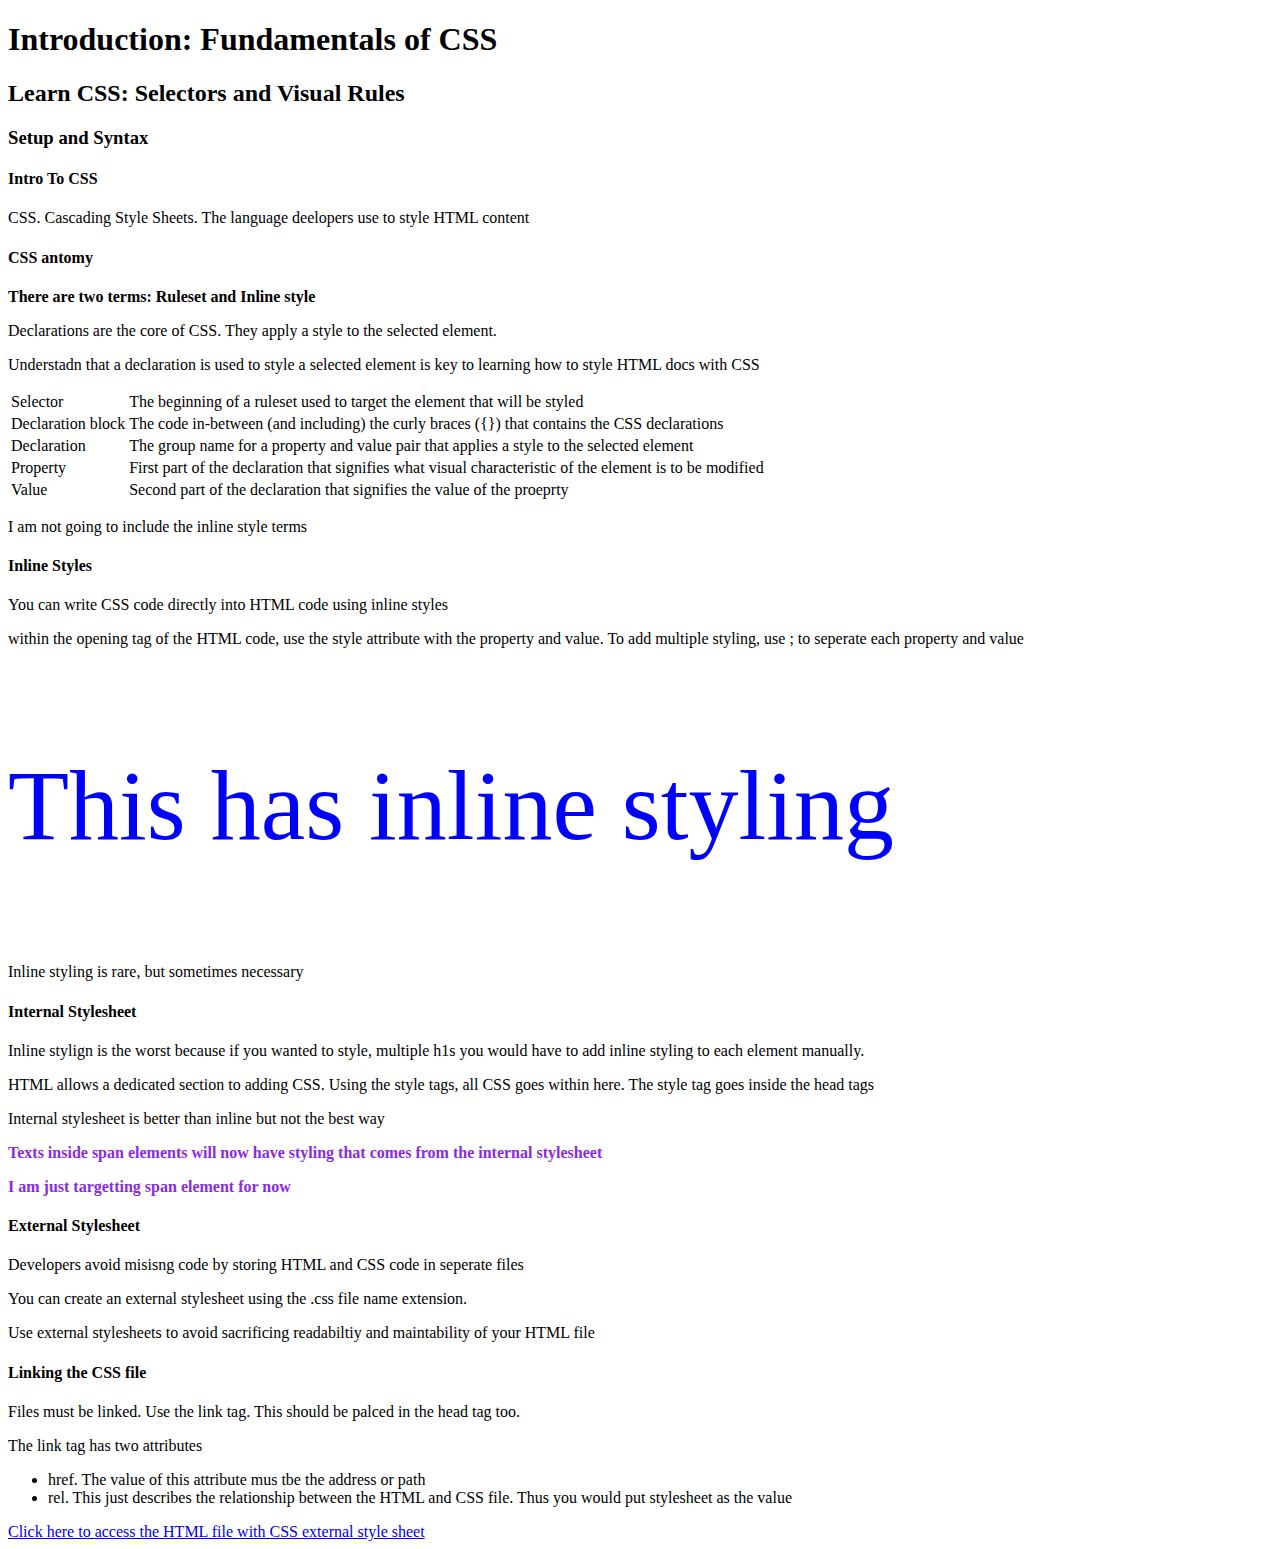
<file: index.html>
<!DOCTYPE html>
<html lang="en">
<head>
    <meta charset="UTF-8">
    <meta http-equiv="X-UA-Compatible" content="IE=edge">
    <meta name="viewport" content="width=device-width, initial-scale=1.0">
    <title>Fundamentals of CSS</title>

    <style>
        span{
            color: blueviolet;
            font-weight: 900;
        }
    </style>
</head>
<body>

    <main>

        <h1>Introduction: Fundamentals of CSS</h1>

        <h2>Learn CSS: Selectors and Visual Rules</h2>

        <h3>Setup and Syntax</h3>

        <h4>Intro To CSS</h4>

        <p>CSS. Cascading Style Sheets. The language deelopers use to style HTML content</p>

        <h4>CSS antomy</h4>

        <p><strong>There are two terms: Ruleset and Inline style</strong></p>

        <p>Declarations are the core of CSS. They apply a style to the selected element.</p>
        <p>Understadn that a declaration is used to style a selected element is key to learning how to style HTML docs with CSS</p>

        <table>
            <tr>
                <td>Selector</td>
                <td>The beginning of a ruleset used to target the element that will be styled</td>
            </tr>
            <tr>
                <td>Declaration block</td>
                <td>The code in-between (and including) the curly braces ({}) that contains the CSS declarations</td>
            </tr>
            <tr>
                <td>Declaration</td>
                <td>The group name for a property and value pair that applies a style to the selected element</td>
            </tr>
            <tr>
                <td>Property</td>
                <td>First part of the declaration that signifies what visual characteristic of the element is to be modified</td>
            </tr>
            <tr>
                <td>Value</td>
                <td>Second part of the declaration that signifies the value of the proeprty</td>
            </tr>
        </table>

        <p>I am not going to include the inline style terms</p>

        <h4>Inline Styles</h4>

        <p>You can write CSS code directly into HTML code using inline styles</p>

        <p>within the opening tag of the HTML code, use the style attribute with the property and value. To add multiple styling, use ; to seperate each property and value</p>
        
        <p style="color: blue; font-size: 100px;"> This has inline styling</p>

        <p>Inline styling is rare, but sometimes necessary</p>

        <h4>Internal Stylesheet</h4>

        <p>Inline stylign is the worst because if you wanted to style, multiple h1s you would have to add inline styling to each element manually.</p>

        <p>HTML allows a dedicated section to adding CSS. Using the style tags, all CSS goes within here. The style tag goes inside the head tags</p>

        <p>Internal stylesheet is better than inline but not the best way</p>

        <p><span>Texts inside span elements will now have styling that comes from the internal stylesheet</span></p>
        <p><span>I am just targetting span element for now</span></p>

        <h4>External Stylesheet</h4>

        <p>Developers avoid misisng code by storing HTML and CSS code in seperate files</p>
        <p>You can create an external stylesheet using the .css file name extension.</p>
        <p>Use external stylesheets to avoid sacrificing readabiltiy and maintability of your HTML file</p>


        <h4>Linking the CSS file</h4>

        <p>Files must be linked. Use the link tag. This should be palced in the head tag too.</p>
        <p>The link tag has two attributes</p>
        <ul>
            <li>href. The value of this attribute mus tbe the address or path</li>
            <li>rel. This just describes the relationship between the HTML and CSS file. Thus you would put stylesheet as the value</li>
        </ul>

        <a href="styledIndex.html">Click here to access the HTML file with CSS external style sheet</a>


    </main>
    
    




</body>
</html>
</file>
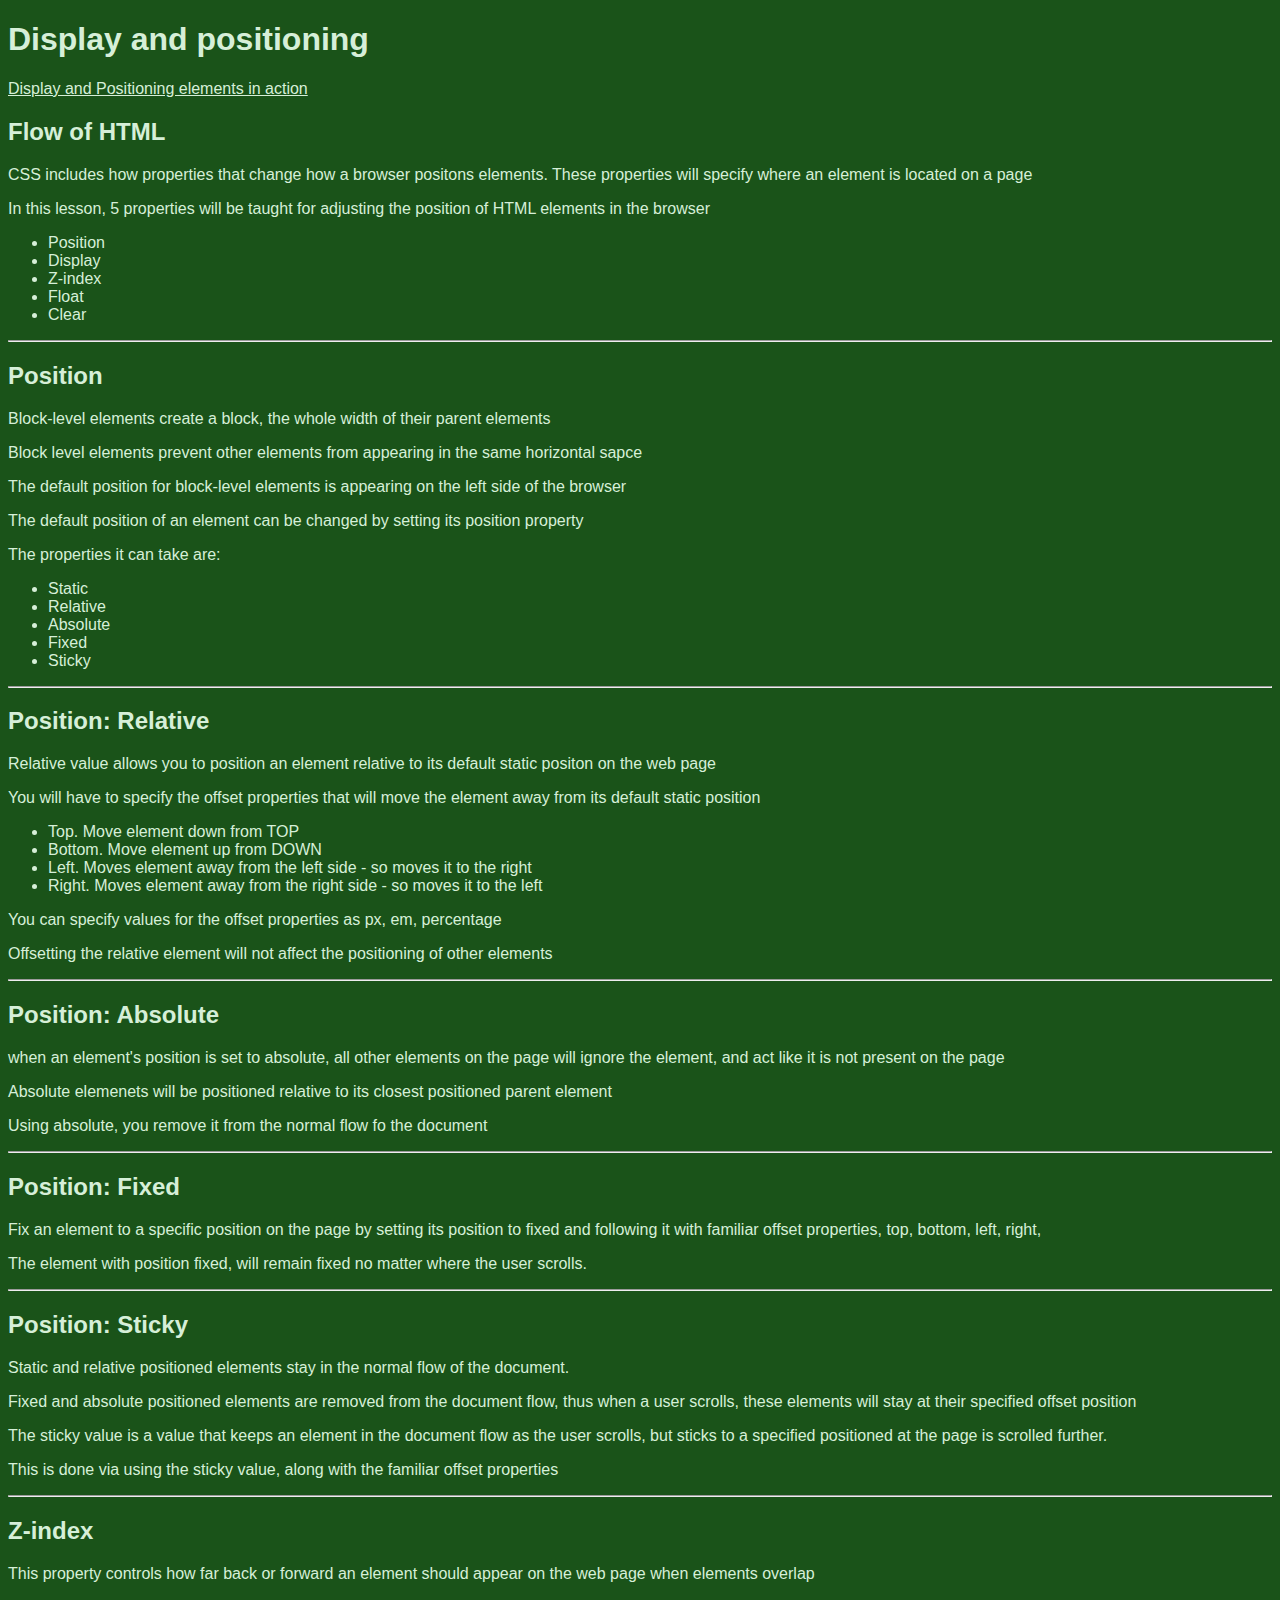
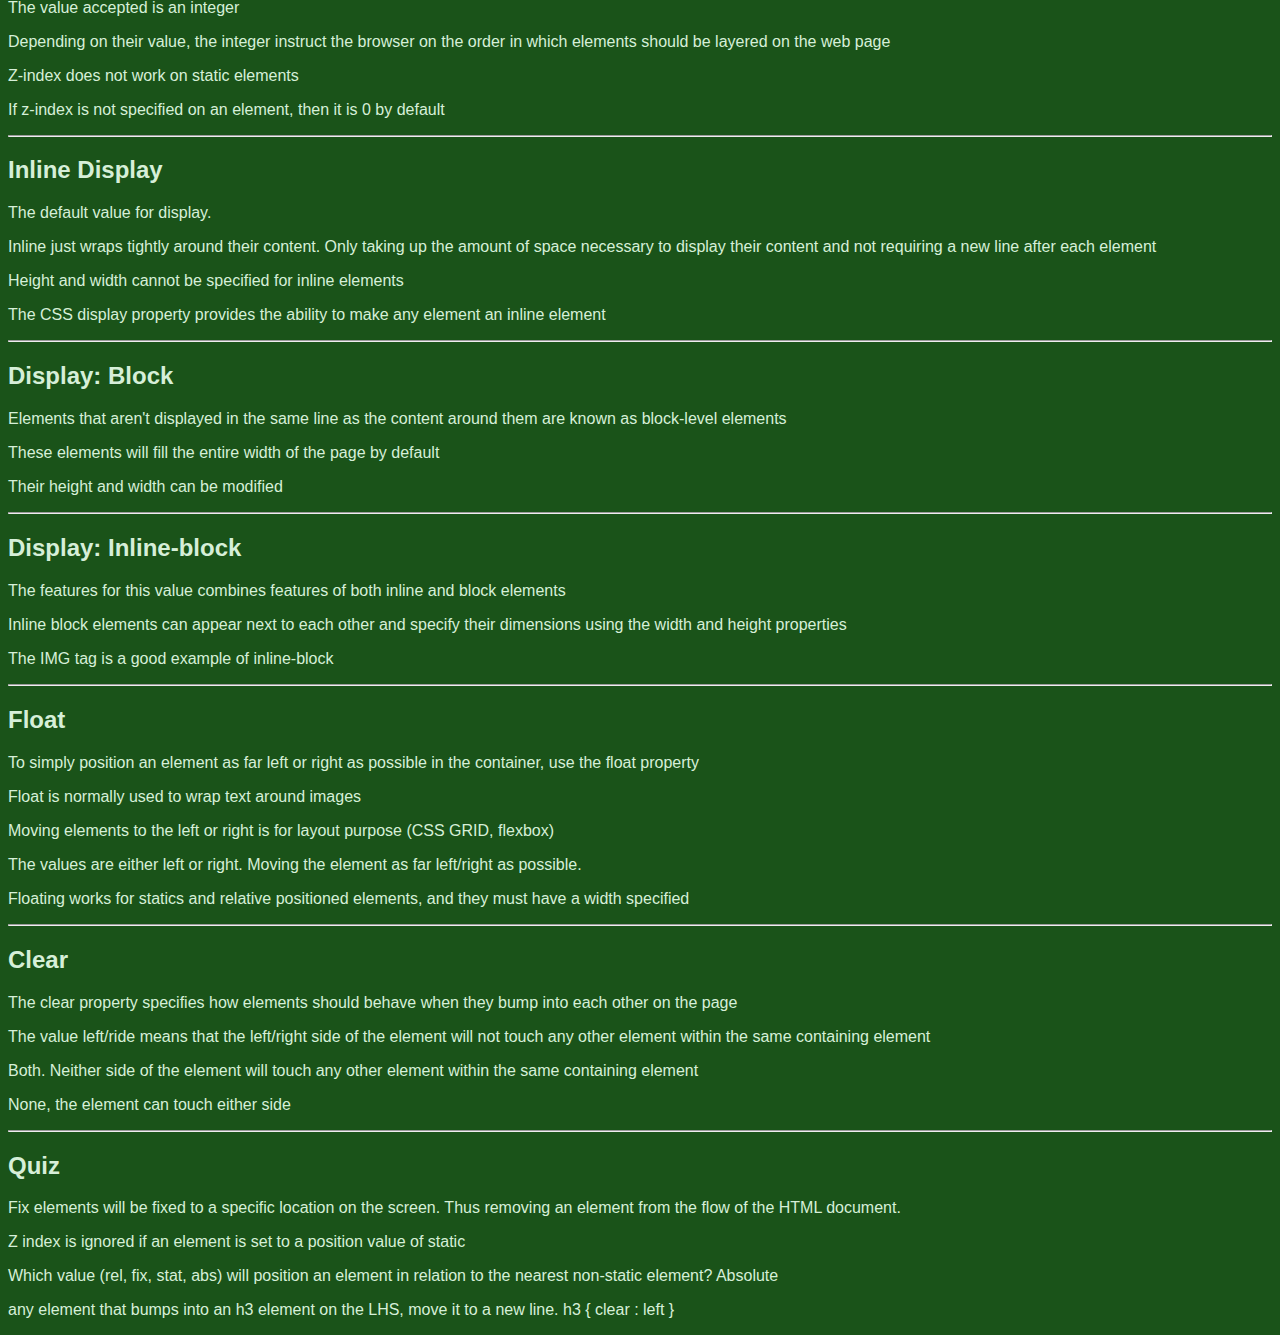
<file: Display and Positioning/index.html>
<!DOCTYPE html>
<html lang="en">
<head>
    <meta charset="UTF-8">
    <meta http-equiv="X-UA-Compatible" content="IE=edge">
    <meta name="viewport" content="width=device-width, initial-scale=1.0">
    <title>Display and Positioning</title>
    <link rel="stylesheet" href="styles.css">
</head>
<body>

    <h1>Display and positioning</h1>


    <a href="action.html">Display and Positioning elements in action</a>

    
    <h2>Flow of HTML</h2>
    <p>CSS includes how properties that change how a browser positons elements. These properties will specify where an element is located on a page</p>
    <p>In this lesson, 5 properties will be taught for adjusting the position of HTML elements in the browser</p>

    <ul>
        <li>Position</li>
        <li>Display</li>
        <li>Z-index</li>
        <li>Float</li>
        <li>Clear</li>
    </ul>

    <hr>

    <h2>Position</h2>

    <p>Block-level elements create a block, the whole width of their parent elements</p>
    <p>Block level elements prevent other elements from appearing in the same horizontal sapce</p>
    <p>The default position for block-level elements is appearing on the left side of the browser</p>

    <p>The default position of an element can be changed by setting its position property</p>
    <p>The properties it can take are:</p>

    <ul>
        <li>Static</li>
        <li>Relative</li>
        <li>Absolute</li>
        <li>Fixed</li>
        <li>Sticky</li>
    </ul>

    <hr>

    <h2>Position: Relative</h2>

    <p>Relative value allows you to position an element relative to its default static positon on the web page</p>
    <p>You will have to specify the offset properties that will move the element away from its default static position</p>

    <ul>
        <li>Top. Move element down from TOP</li>
        <li>Bottom. Move element up from DOWN</li>
        <li>Left. Moves element away from the left side - so moves it to the right</li>
        <li>Right. Moves element away from the right side - so moves it to the left</li>
    </ul>

    <p>You can specify values for the offset properties as px, em, percentage</p>
    <p>Offsetting the relative element will not affect the positioning of other elements</p>

    <hr>

    <h2>Position: Absolute</h2>

    <p>when an element's position is set to absolute, all other elements on the page will ignore the element, and act like it is not present on the page</p>
    <p>Absolute elemenets will be positioned relative to its closest positioned parent element</p>
    <p>Using absolute, you remove it from the normal flow fo the document</p>

    <hr>

    <h2>Position: Fixed</h2>

    <p>Fix an element to a specific position on the page by setting its position to fixed and following it with familiar offset properties, top, bottom, left, right,</p>
    <p>The element with position fixed, will remain fixed no matter where the user scrolls.</p>

    <hr>

    <h2>Position: Sticky</h2>

    <p>Static and relative positioned elements stay in the normal flow of the document.</p>
    <p>Fixed and absolute positioned elements are removed from the document flow, thus when a user scrolls, these elements will stay at their specified offset position</p>
    <p>The sticky value is a value that keeps an element in the document flow as the user scrolls, but sticks to a specified positioned at the page is scrolled further.</p>
    <p>This is done via using the sticky value, along with the familiar offset properties</p>


    <hr>

    <h2>Z-index</h2>

    <p>This property controls how far back or forward an element should appear on the web page when elements overlap</p>
    <p>The value accepted is an integer</p>
    <p>Depending on their value, the integer instruct the browser on the order in which elements should be layered on the web page</p>
    <p>Z-index does not work on static elements</p>
    <p>If z-index is not specified on an element, then it is 0 by default</p>

    <hr>

    <h2>Inline Display</h2>

    <p>The default value for display.</p>
    <p>Inline just wraps tightly around their content. Only taking up the amount of space necessary to display their content and not requiring a new line after each element</p>
    <p>Height and width cannot be specified for inline elements</p>
    <p>The CSS display property provides the ability to make any element an inline element</p>

    <hr>

    <h2>Display: Block</h2>

    <p>Elements that aren't displayed in the same line as the content around them are known as block-level elements</p>
    <p>These elements will fill the entire width of the page by default</p>
    <p>Their height and width can be modified </p>
    <p></p>

    <hr>

    <h2>Display: Inline-block</h2>

    <p>The features for this value combines features of both inline and block elements</p>
    <p>Inline block elements can appear next to each other and specify their dimensions using the width and height properties</p>
    <p>The IMG tag is a good example of inline-block</p>

    <hr>

    <h2>Float</h2>

    <p>To simply position an element as far left or right as possible in the container, use the float property</p>
    <p>Float is normally used to wrap text around images</p>
    <p>Moving elements to the left or right is for layout purpose (CSS GRID, flexbox)</p>
    <p>The values are either left or right. Moving the element as far left/right as possible.</p>
    <p>Floating works for statics and relative positioned elements, and they must have a width specified</p>

    <hr>

    <h2>Clear</h2>

    <p>The clear property specifies how elements should behave when they bump into each other on the page</p>
    <p>The value left/ride means that the left/right side of the element will not touch any other element within the same containing element</p>
    <p>Both. Neither side of the element will touch any other element within the same containing element</p>
    <p>None, the element can touch either side</p>

    <hr>

    <h2>Quiz</h2>

    <p>Fix elements will be fixed to a specific location on the screen. Thus removing an element from the flow of the HTML document.</p>

    <p>Z index is ignored if an element is set to a position value of static</p>

    <p>Which value (rel, fix, stat, abs) will position an element in relation to the nearest non-static element? Absolute</p>

    <p>any element that bumps into an h3 element on the LHS, move it to a new line. h3 { clear : left }</p>

</body>
</html>
</file>
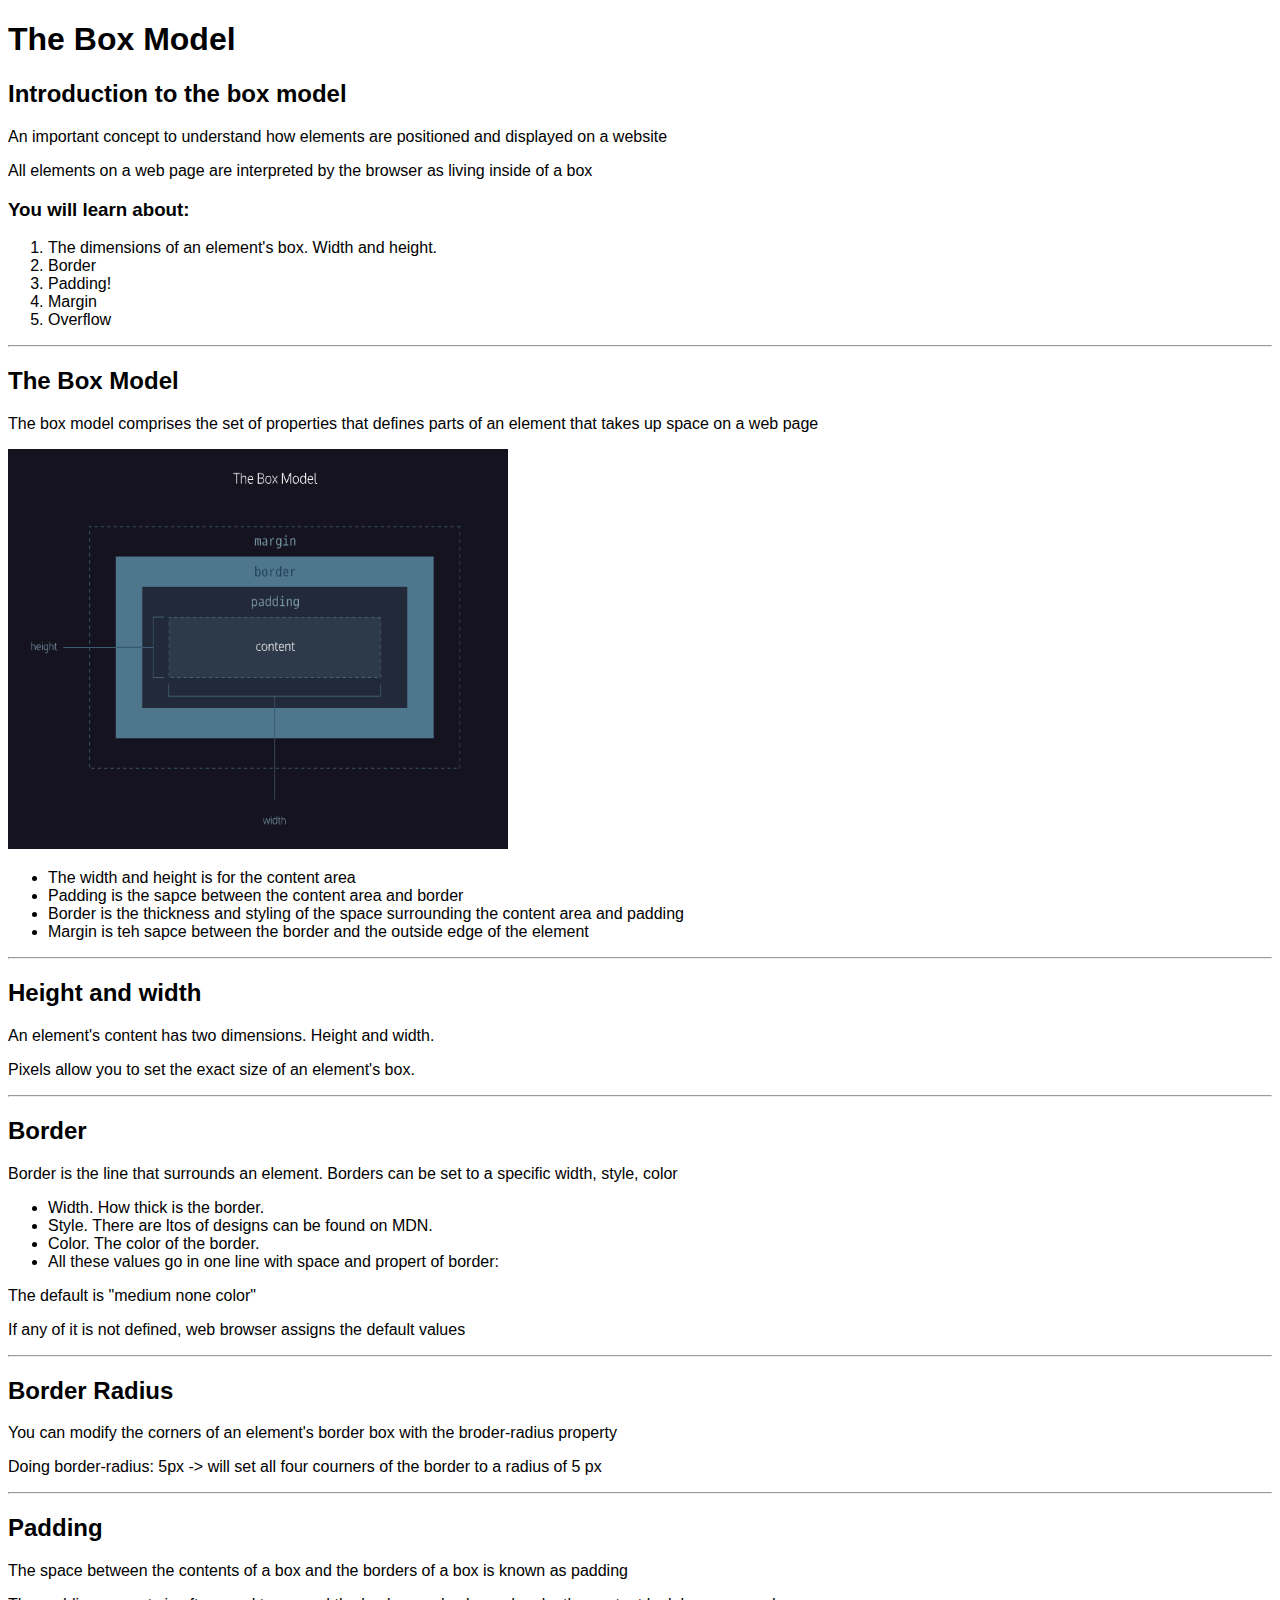
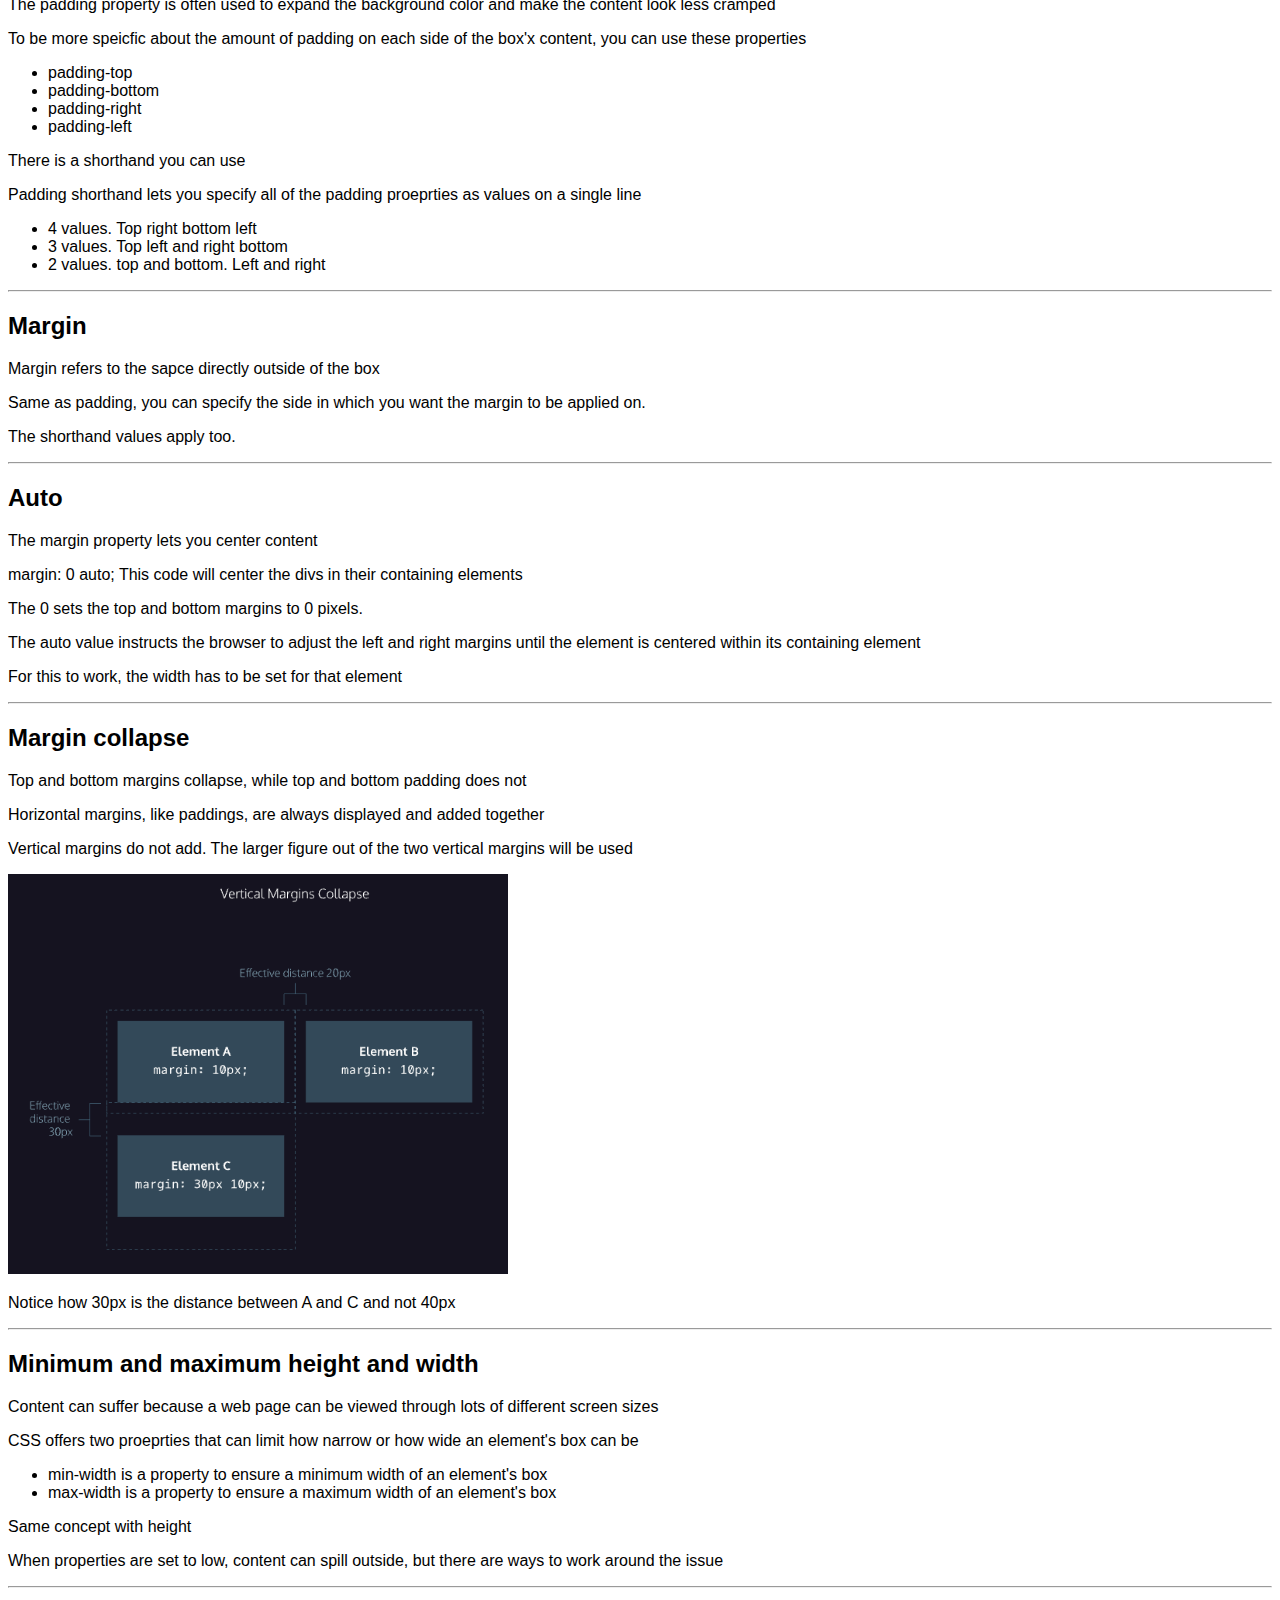
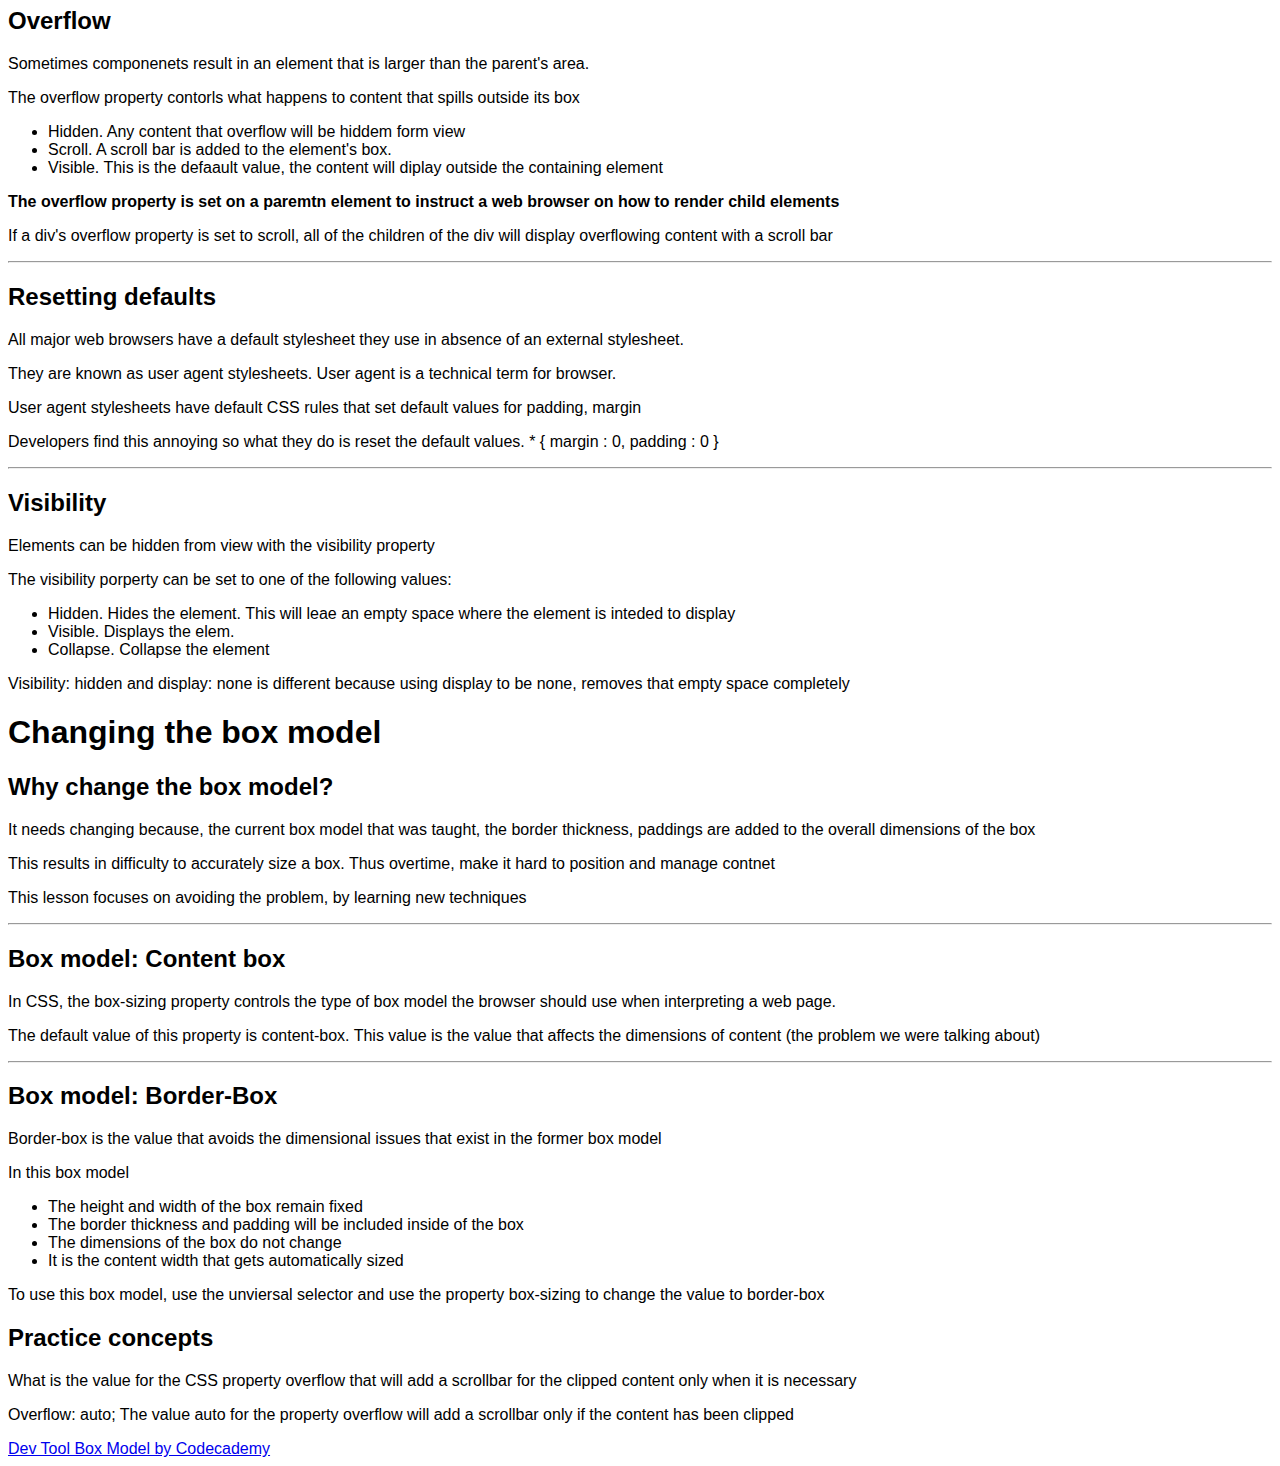
<file: The Box Model/index.html>
<!DOCTYPE html>
<html lang="en">
<head>
    <meta charset="UTF-8">
    <meta http-equiv="X-UA-Compatible" content="IE=edge">
    <meta name="viewport" content="width=device-width, initial-scale=1.0">
    <title>Document</title>
    <link rel="stylesheet" href="styles.css">
</head>
<body>

    <div class="firstSection">    
        <h1>The Box Model</h1>

        <h2>Introduction to the box model</h2>

        <p>An important concept to understand how elements are positioned and displayed on a website</p>
        <p>All elements on a web page are interpreted by the browser as living inside of a box</p>
        <h3>You will learn about:</h3>
        <ol>
            <li>The dimensions of an element's box. Width and height.</li>
            <li>Border</li>
            <li>Padding!</li>
            <li>Margin</li>
            <li>Overflow</li>
        </ol>

        <hr>

        <h2>The Box Model</h2>

        <p>The box model comprises the set of properties that defines parts of an element that takes up space on a web page</p>

        <img src="Images/BoxModel.png" alt="" class="conceptImg">

        <ul>
            <li>The width and height is for the content area</li>
            <li>Padding is the sapce between the content area and border</li>
            <li>Border is the thickness and styling of the space surrounding the content area and padding</li>
            <li>Margin is teh sapce between the border and the outside edge of the element</li>
        </ul>

        <hr>

        <h2>Height and width</h2>

        <p>An element's content has two dimensions. Height and width.</p>
        <p>Pixels allow you to set the exact size of an element's box.</p>

        <hr>

        <h2>Border</h2>

        <p>Border is the line that surrounds an element. Borders can be set to a specific width, style, color</p>
        <ul>
            <li>Width. How thick is the border.</li>
            <li>Style. There are ltos of designs can be found on MDN.</li>
            <li>Color. The color of the border.</li>
            <li>All these values go in one line with space and propert of border: </li>
        </ul>

        <p>The default is "medium none color"</p>
        <p>If any of it is not defined, web browser assigns the default values</p>

        <hr>

        <h2>Border Radius</h2>

        <p>You can modify the corners of an element's border box with the broder-radius property</p>

        <p>Doing border-radius: 5px -> will set all four courners of the border to a radius of 5 px</p>

        <hr>

        <h2>Padding</h2>

        <p>The space between the contents of a box and the borders of a box is known as padding</p>
        <p>The padding property is often used to expand the background color and make the content look less cramped</p>

        <p>To be more speicfic about the amount of padding on each side of the box'x content, you can use these properties</p>
        <ul>
            <li>padding-top</li>
            <li>padding-bottom</li>
            <li>padding-right</li>
            <li>padding-left</li>
        </ul>

        <p>There is a shorthand you can use</p>
        <p>Padding shorthand lets you specify all of the padding proeprties as values on a single line</p>

        <ul>
            <li>4 values. Top right bottom left</li>
            <li>3 values. Top left and right bottom</li>
            <li>2 values. top and bottom. Left and right</li>
        </ul>


        <hr>

        <h2>Margin</h2>

        <p>Margin refers to the sapce directly outside of the box</p>
        <p>Same as padding, you can specify the side in which you want the margin to be applied on. </p>
        <p>The shorthand values apply too.</p>

        <hr>

        <h2>Auto</h2>

        <p>The margin property lets you center content</p>

        <p>margin: 0 auto; This code will center the divs in their containing elements</p>
        <p>The 0 sets the top and bottom margins to 0 pixels.</p>
        <p>The auto value instructs the browser to adjust the left and right margins until the element is centered within its containing element</p>
        <p>For this to work, the width has to be set for that element</p>

        <hr>

        <h2>Margin collapse</h2>

        <p>Top and bottom margins collapse, while top and bottom padding does not</p>
        <p>Horizontal margins, like paddings, are always displayed and added together</p>
        <p>Vertical margins do not add. The larger figure out of the two vertical margins will be used</p>

        <img src="Images/MarginCollapse.png" alt="" class="conceptImg">

        <p>Notice how 30px is the distance between A and C and not 40px</p>

        <hr>

        <h2>Minimum and maximum height and width</h2>

        <p>Content can suffer because a web page can be viewed through lots of different screen sizes</p>
        <p>CSS offers two proeprties that can limit how narrow or how wide an element's box can be</p>

        <ul>
            <li>min-width is a property to ensure a minimum width of an element's box</li>
            <li>max-width is a property to ensure a maximum width of an element's box</li>
        </ul>

        <p>Same concept with height</p>
        <p>When properties are set to low, content can spill outside, but there are ways to work around the issue</p>

        <hr>

        <h2>Overflow</h2>

        <p>Sometimes componenets result in an element that is larger than the parent's area.</p>

        <p>The overflow property contorls what happens to content that spills outside its box</p>
        <ul>
            <li>Hidden. Any content that overflow will be hiddem form view</li>
            <li>Scroll. A scroll bar is added to the element's box.</li>
            <li>Visible. This is the defaault value, the content will diplay outside the containing element</li>
        </ul>

        <p><strong>The overflow property is set on a paremtn element to instruct a web browser on how to render child elements</strong></p>
        <p>If a div's overflow property is set to scroll, all of the children of the div will display overflowing content with a scroll bar</p>

        <hr>
        <h2>Resetting defaults</h2>

        <p>All major web browsers have a default stylesheet they use in absence of an external stylesheet.</p>
        <p>They are known as user agent stylesheets. User agent is a technical term for browser.</p>
        <p>User agent stylesheets have default CSS rules that set default values for padding, margin</p>
        <p>Developers find this annoying so what they do is reset the default values. * { margin : 0, padding : 0 }</p>

        <hr>
        <h2>Visibility</h2>

        <p>Elements can be hidden from view with the visibility property</p>

        <p>The visibility porperty can be set to one of the following values:</p>

        <ul>
            <li>Hidden. Hides the element. This will leae an empty space where the element is inteded to display</li>
            <li>Visible. Displays the elem.</li>
            <li>Collapse. Collapse the element</li>

        </ul>

        <p>Visibility: hidden and display: none is different because using display to be none, removes that empty space completely</p>

    </div>

    <div class="secondSection">
        <h1>Changing the box model</h1>

        <h2>Why change the box model?</h2>

        <p>It needs changing because, the current box model that was taught, the border thickness, paddings are added to the overall dimensions of the box</p>

        <p>This results in difficulty to accurately size a box. Thus overtime, make it hard to position and manage contnet</p>

        <p>This lesson focuses on avoiding the problem, by learning new techniques</p>

        <hr>

        <h2>Box model: Content box</h2>

        <p>In CSS, the box-sizing property controls the type of box model the browser should use when interpreting  a web page.</p>
        <p>The default value of this property is content-box. This value is the value that affects the dimensions of content (the problem we were talking about)</p>

        <hr>
        <h2>Box model: Border-Box</h2>

        <p>Border-box is the value that avoids the dimensional issues that exist in the former box model</p>

        <p>In this box model</p>
        <ul>
            <li>The height and width of the box remain fixed</li>
            <li>The border thickness and padding will be included inside of the box</li>
            <li>The dimensions of the box do not change</li>
            <li>It is the content width that gets automatically sized</li>
        </ul>
        
        <p>To use this box model, use the unviersal selector and use the property box-sizing to change the value to border-box</p>

        <h2>Practice concepts</h2>
        <p>What is the value for the CSS property overflow that will add a scrollbar for the clipped content only when it is necessary</p>
        <p>Overflow: auto; The value auto for the property overflow will add a scrollbar only if the content has been clipped</p>

    </div>

    <a href="https://www.youtube.com/watch?time_continue=350&v=uQi8TK-GDO4&embeds_referring_euri=https%3A%2F%2Fwww.codecademy.com%2F&embeds_referring_origin=https%3A%2F%2Fwww.codecademy.com&source_ve_path=Mjg2NjMsMTM5MTE3LDEzOTExNywyODY2MywxMzkxMTcsMjg2NjMsMjg2NjY&feature=emb_logo">Dev Tool Box Model by Codecademy</a>


</body>
</html>
</file>
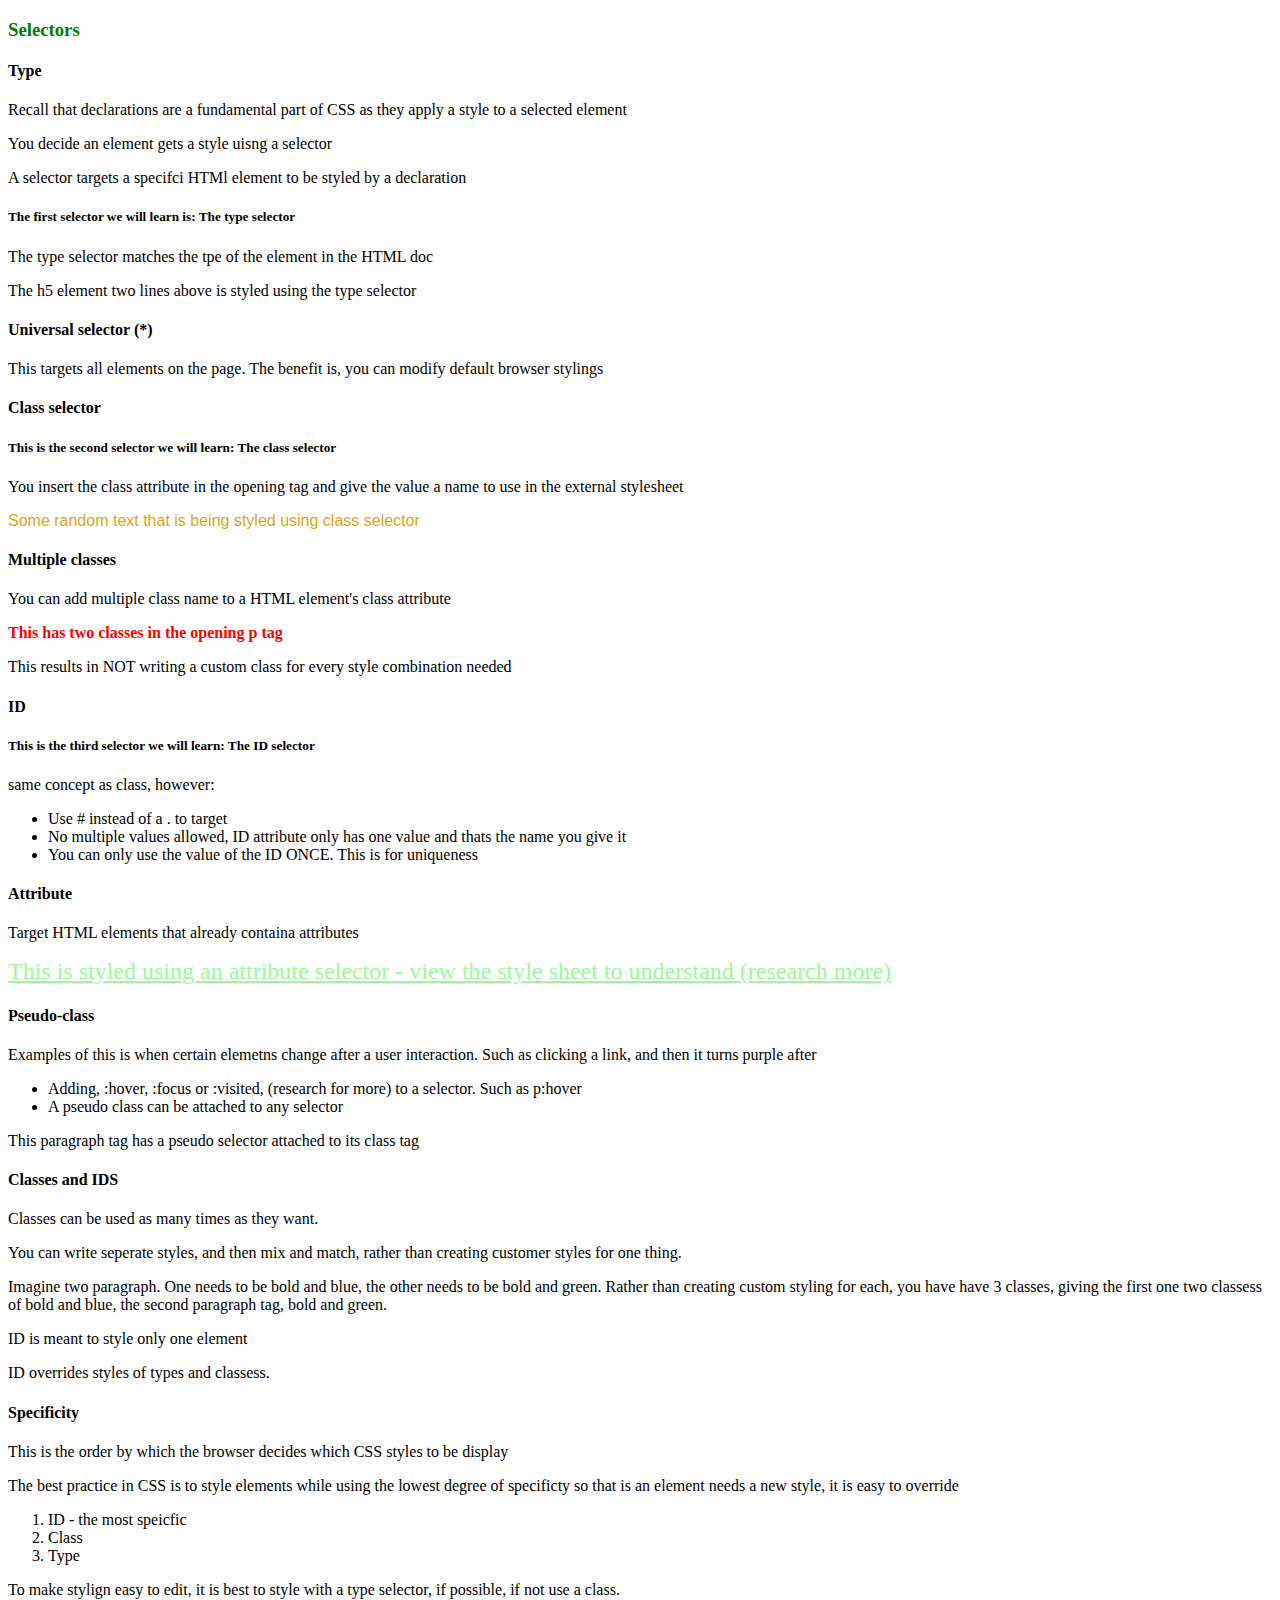
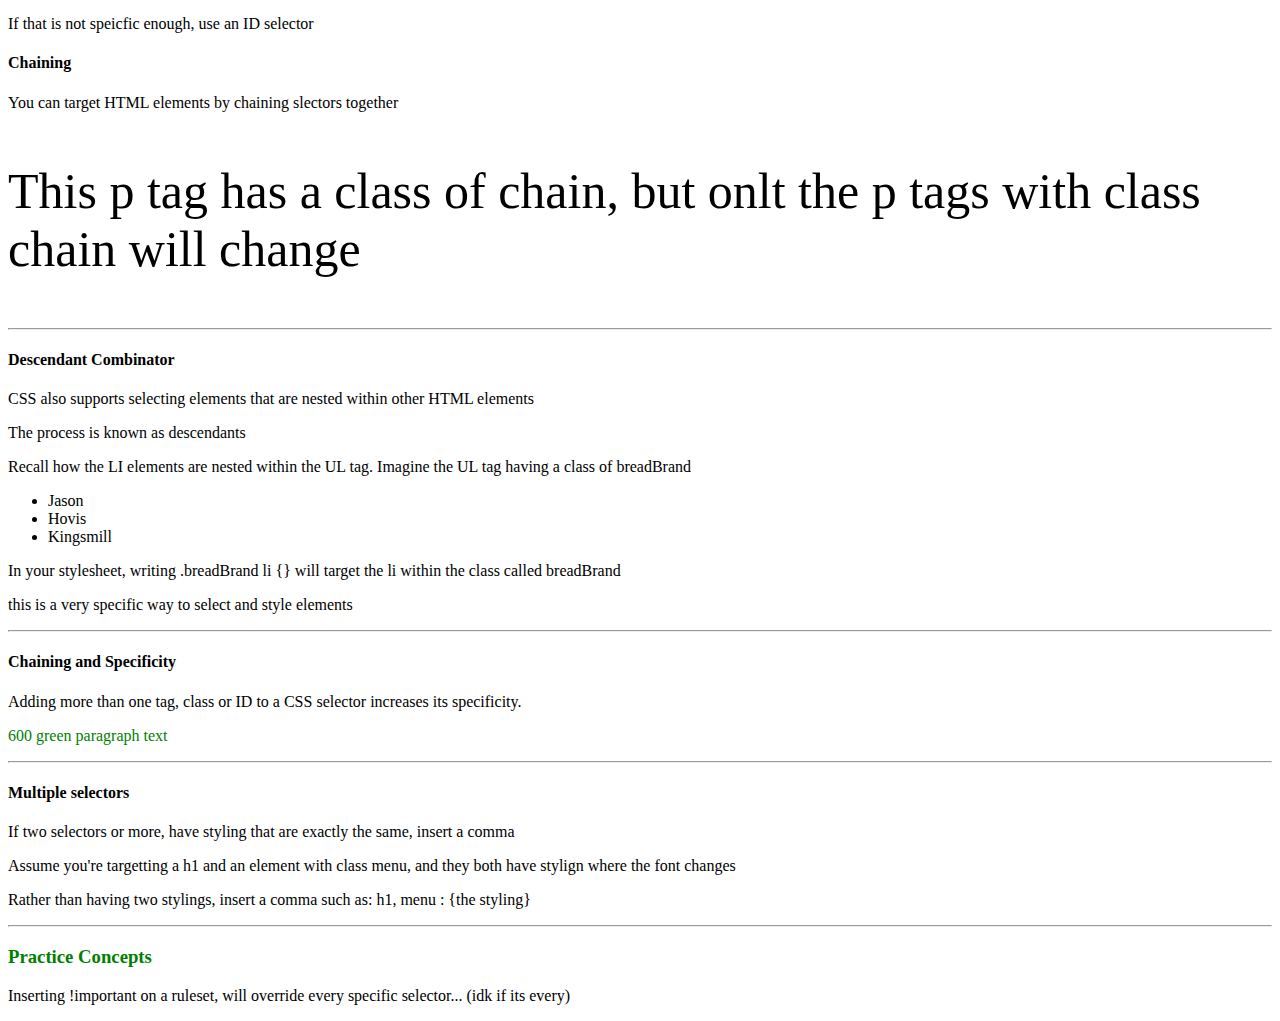
<file: styledIndex.html>
<!DOCTYPE html>
<html lang="en">
<head>
    <meta charset="UTF-8">
    <meta http-equiv="X-UA-Compatible" content="IE=edge">
    <meta name="viewport" content="width=device-width, initial-scale=1.0">
    <title>Document</title>
    <link rel="stylesheet" href="styles.css">
</head>
<body>

    <h3>Selectors</h3>

    <h4>Type</h4>

    <p>Recall that declarations are a fundamental part of CSS as they apply a style to a selected element</p>
    <p>You decide an element gets a style uisng a selector</p>
    <p>A selector targets a specifci HTMl element to be styled by a declaration</p>

    <h5>The first selector we will learn is: The type selector</h5>

    <p>The type selector matches the tpe of the element in the HTML doc</p>
    <p>The h5 element two lines above is styled using the type selector</p>

    <h4>Universal selector (*)</h4>
    
    <p>This targets all elements on the page. The benefit is, you can modify default browser stylings</p>

    <h4>Class selector</h4>

    <h5>This is the second selector we will learn: The class selector</h5>
    
    <p>You insert the class attribute in the opening tag and give the value a name to use in the external stylesheet</p>

    <p class="changeThisPTag">Some random text that is being styled using class selector</p>

    <!-- 
    you create a ruleset in the css stylesheet that looks like This
    .changeThisPTag{
    } -->

    <h4>Multiple classes</h4>

    <p>You can add multiple class name to a HTML element's class attribute</p>

    <p class="red thick">This has two classes in the opening p tag</p>

    <p>This results in NOT writing a custom class for every style combination needed</p>

    <h4>ID</h4>

    <h5>This is the third selector we will learn: The ID selector</h5>

    <p>same concept as class, however:</p>

    <ul>
        <li>Use # instead of a . to target</li>
        <li>No multiple values allowed, ID attribute only has one value and thats the name you give it</li>
        <li>You can only use the value of the ID ONCE. This is for uniqueness</li>
    </ul>

    <h4>Attribute</h4>

    <p>Target HTML elements that already containa attributes</p>

    <a href="google.com">This is styled using an attribute selector - view the style sheet to understand (research more)</a>

    <h4>Pseudo-class</h4>

    <p>Examples of this is when certain elemetns change after a user interaction. Such as clicking a link, and then it turns purple after</p>

    <ul>
        <li>Adding, :hover, :focus or :visited, (research for more) to a selector. Such as p:hover </li>
        <li>A pseudo class can be attached to any selector</li>
    </ul>

    <p class="hoverPTag">This paragraph tag has a pseudo selector attached to its class tag</p>

    <h4>Classes and IDS</h4>

    <p>Classes can be used as many times as they want.</p>
    <p>You can write seperate styles, and then mix and match, rather than creating customer styles for one thing.</p>
    <p>Imagine two paragraph. One needs to be bold and blue, the other needs to be bold and green. Rather than creating custom styling for each, you have have 3 classes, giving the first one two classess of bold and blue, the second paragraph tag, bold and green.</p>

    <p>ID is meant to style only one element</p>
    <p>ID overrides styles of types and classess.</p>


    <h4>Specificity</h4>

    <p>This is the order by which the browser decides which CSS styles to be display</p>
    <p>The best practice in CSS is to style elements while using the lowest degree of specificty so that is an element needs a new style, it is easy to override</p>

    <ol>
        <li>ID - the most speicfic</li>
        <li>Class</li>
        <li>Type</li>
    </ol>

    <p>To make stylign easy to edit, it is best to style with a type selector, if possible, if not use a class.</p>
    <p>If that is not speicfic enough, use an ID selector</p>

    <h4>Chaining</h4>

    <p>You can target HTML elements by chaining slectors together</p>
    <p class="chain">This p tag has a class of chain, but onlt the p tags with class chain will change</p>

    <hr>

    <h4>Descendant Combinator</h4>

    <p>CSS also supports selecting elements that are nested within other HTML elements</p>
    <p>The process is known as descendants</p>
    <p>Recall how the LI elements are nested within the UL tag. Imagine the UL tag having a class of breadBrand</p>

    <ul class="breadBrand">
        <li>Jason</li>
        <li>Hovis</li>
        <li>Kingsmill</li>
    </ul>

    <p>In your stylesheet, writing .breadBrand li {} will target the li within the class called breadBrand</p>
    <p>this is a very specific way to select and style elements</p>

    <hr>

    <h4>Chaining and Specificity</h4>

    <p>Adding more than one tag, class or ID to a CSS selector increases its specificity.</p>

    <div class="green">
        <p>600 green paragraph text</p>
    </div>

    <hr>

    <h4>Multiple selectors</h4>

    <p>If two selectors or more, have styling that are exactly the same, insert a comma</p>
    <p>Assume you're targetting a h1 and an element with class menu, and they both have stylign where the font changes</p>
    <p>Rather than having two stylings, insert a comma such as: h1, menu : {the styling} </p>


    <hr>

    <h3>Practice Concepts</h3>

    <p>Inserting !important on a ruleset, will override every specific selector... (idk if its every)</p>

</body>
</html>
</file>
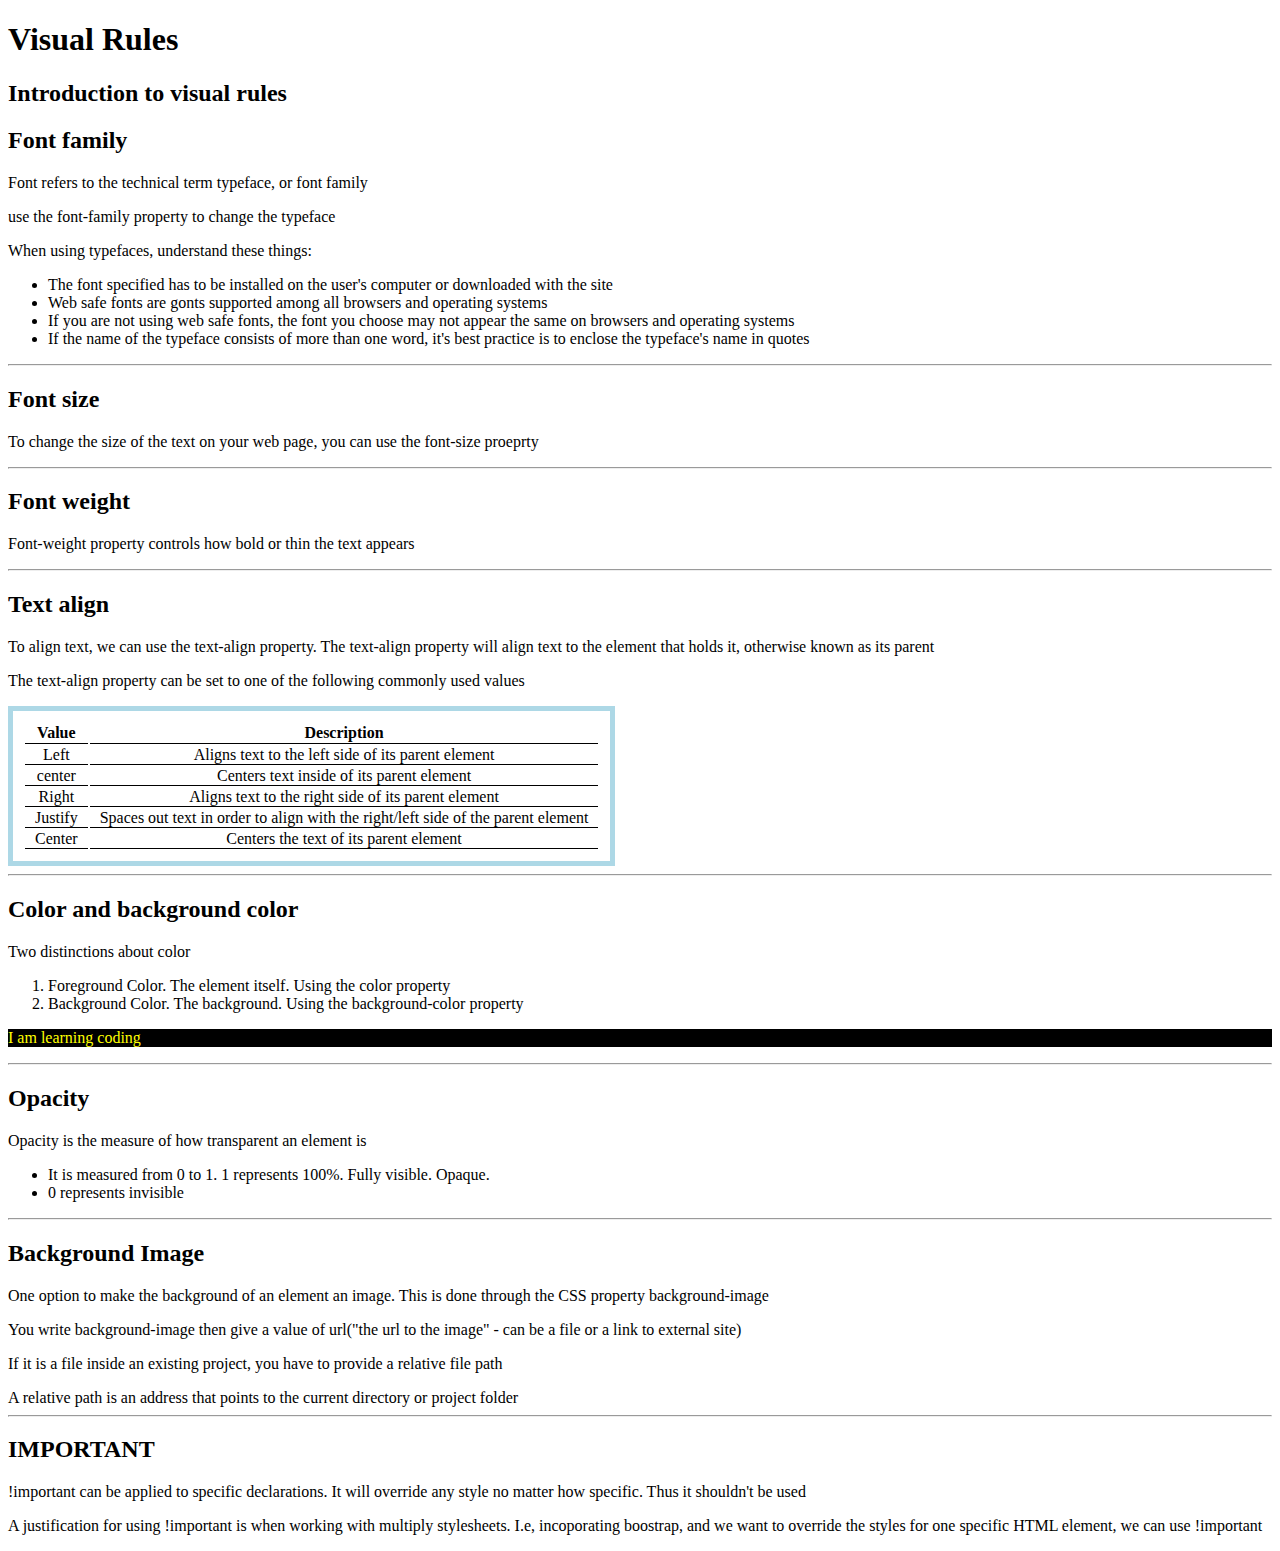
<file: visualRules.html>
<!DOCTYPE html>
<html lang="en">
<head>
    <meta charset="UTF-8">
    <meta http-equiv="X-UA-Compatible" content="IE=edge">
    <meta name="viewport" content="width=device-width, initial-scale=1.0">
    <title>Document</title>
    <link rel="stylesheet" href="visualRules.css">
</head>
<body>

    <h1>Visual Rules</h1>

    <h2>Introduction to visual rules</h2>
    <h2>Font family</h2>

    <p>Font refers to the technical term typeface, or font family</p>
    <p>use the font-family property to change the typeface</p>

    <p>When using typefaces, understand these things:</p>
    <ul>
        <li>The font specified has to be installed on the user's computer or downloaded with the site</li>
        <li>Web safe fonts are gonts supported among all browsers and operating systems</li>
        <li>If you are not using web safe fonts, the font you choose may not appear the same on browsers and operating systems</li>
        <li>If the name of the typeface consists of more than one word, it's best practice is to enclose the typeface's name in quotes</li>
    </ul>

    <hr>

    <h2>Font size</h2>

    <p>To change the size of the text on your web page, you can use the font-size proeprty</p>

    <hr>

    <h2>Font weight</h2>
    <p>Font-weight property controls how bold or thin the text appears</p>

    <hr>

    <h2>Text align</h2>

    <p>To align text, we can use the text-align property. The text-align property will align text to the element that holds it, otherwise known as its parent</p>

    <p>The text-align property can be set to one of the following commonly used values</p>

    <table>
        <thead>
            <th>Value</th>
            <th>Description</th>
        </thead>
        <tr>
            <td>Left</td>
            <td>Aligns text to the left side of its parent element</td>
        </tr>
        <tr>
            <td>center</td>
            <td>Centers text inside of its parent element</td>
        </tr>
        <tr>
            <td>Right</td>
            <td>Aligns text to the right side of its parent element</td>
        </tr>
        <tr>
            <td>Justify</td>
            <td>Spaces out text in order to align with the right/left side of the parent element</td>
        </tr>
        <tr>
            <td>Center</td>
            <td>Centers the text of its parent element</td>
        </tr>
    </table>

    <hr>

    <h2>Color and background color</h2>

    <p>Two distinctions about color</p>
    <ol>
        <li>Foreground Color. The element itself. Using the color property</li>
        <li>Background Color. The background. Using the background-color property</li>
    </ol>

    <p class="coloredPTag">I am learning coding</p>

    <hr>

    <h2>Opacity</h2>

    <p>Opacity is the measure of how transparent an element is</p>
    <ul>
        <li>It is measured from 0 to 1. 1 represents 100%. Fully visible. Opaque.</li>
        <li>0 represents invisible</li>
    </ul>

    <hr>

    <h2>Background Image</h2>

    <p>One option to make the background of an element an image. This is done through the CSS property background-image</p>
    <p>You write background-image then give a value of url("the url to the image" - can be a file or a link to external site)</p>
    <p>If it is a file inside an existing project, you have to provide a relative file path</p>

    <aside>
        A relative path is an address that points to the current directory or project folder
    </aside>

    <hr>

    <h2>IMPORTANT</h2>

    <p>!important can be applied to specific declarations. It will override any style no matter how specific. Thus it shouldn't be used</p>
    

    <p>A justification for using !important is when working with multiply stylesheets. I.e, incoporating boostrap, and we want to override the styles for one specific HTML element, we can use !important</p>
</body>
</html>
</file>
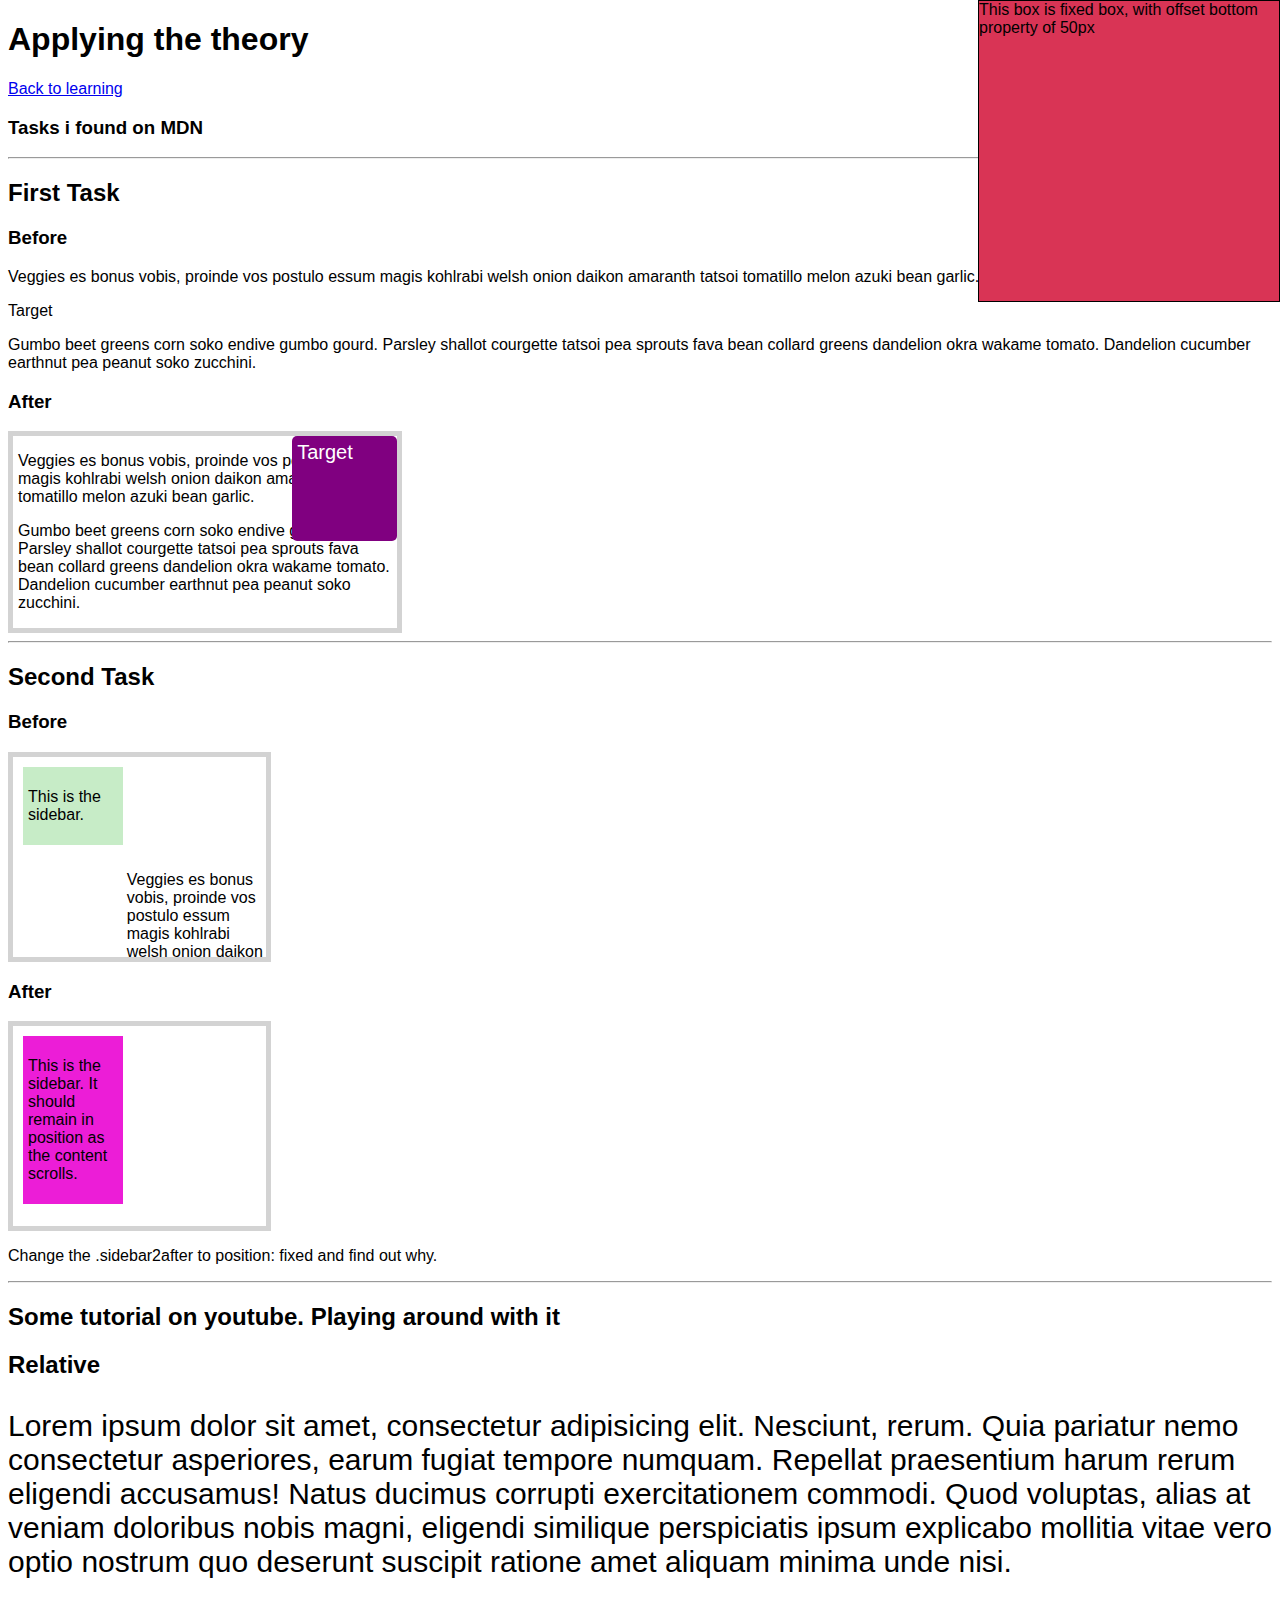
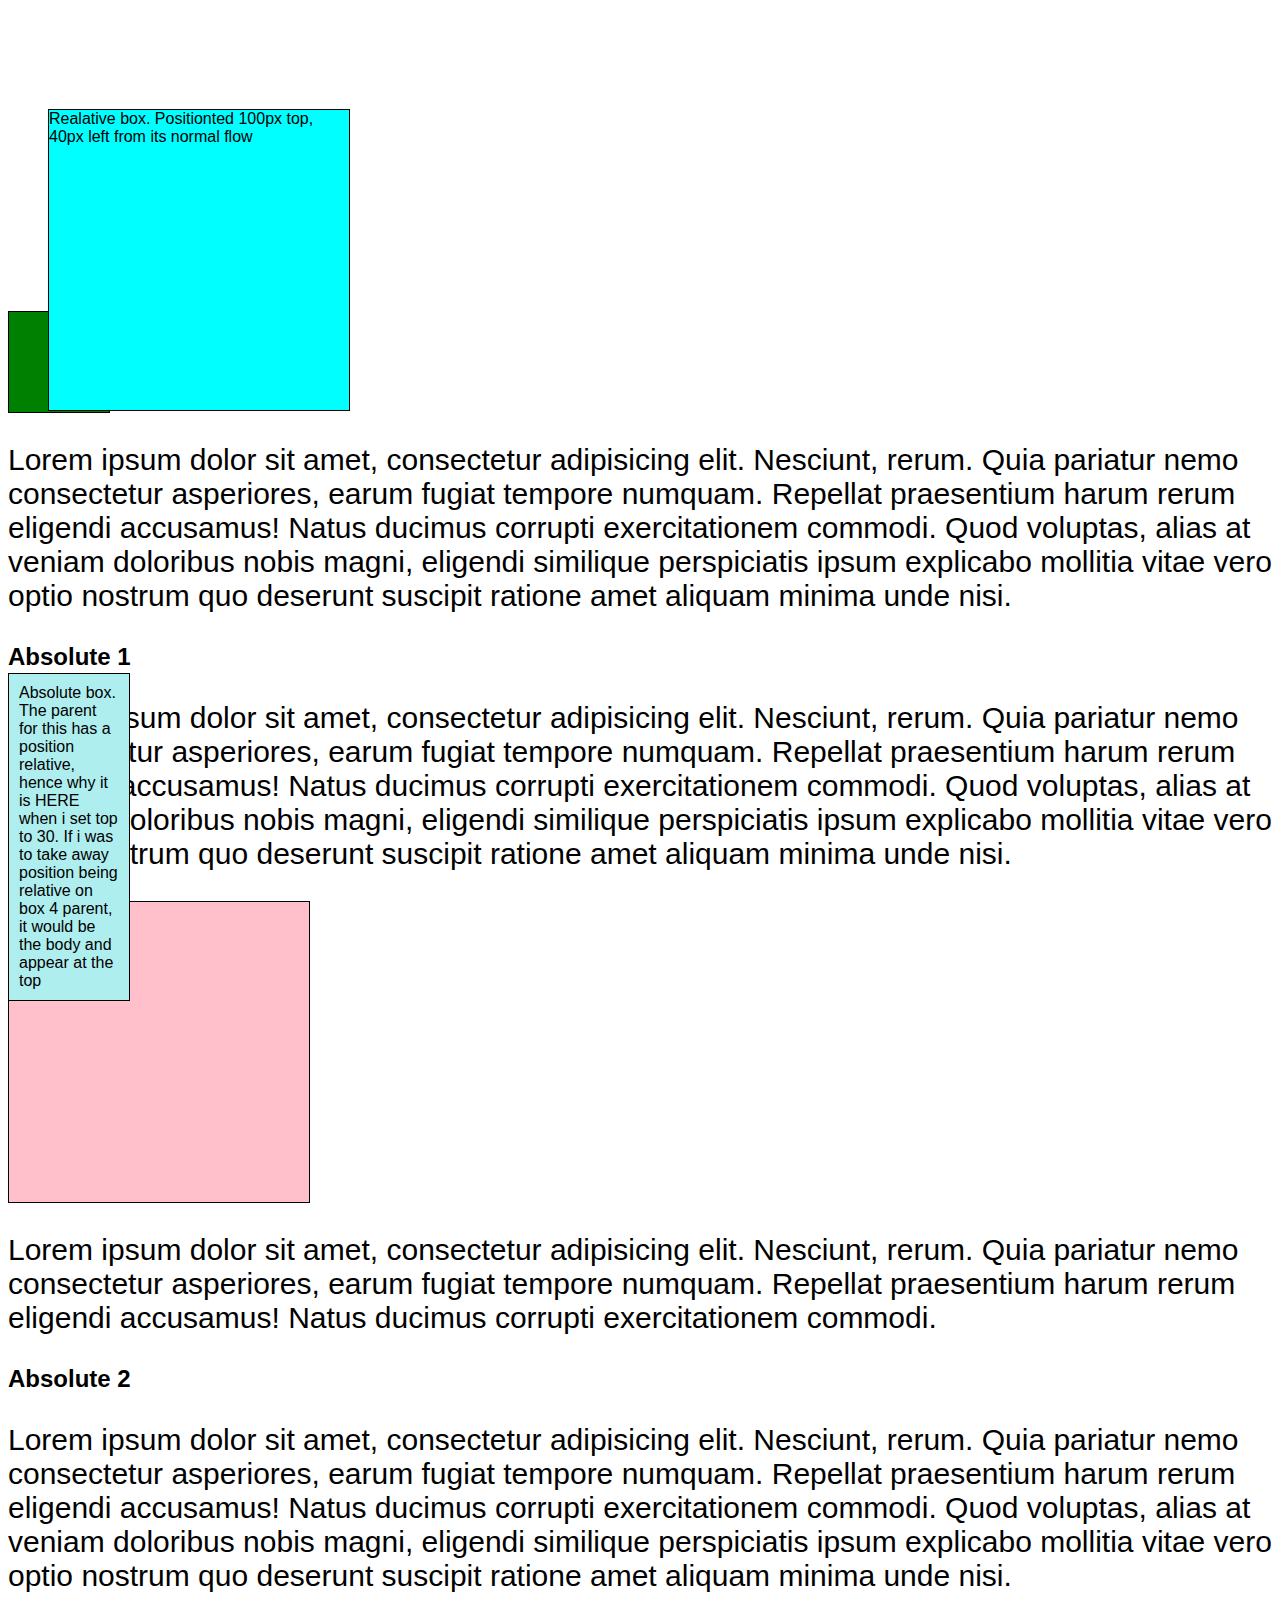
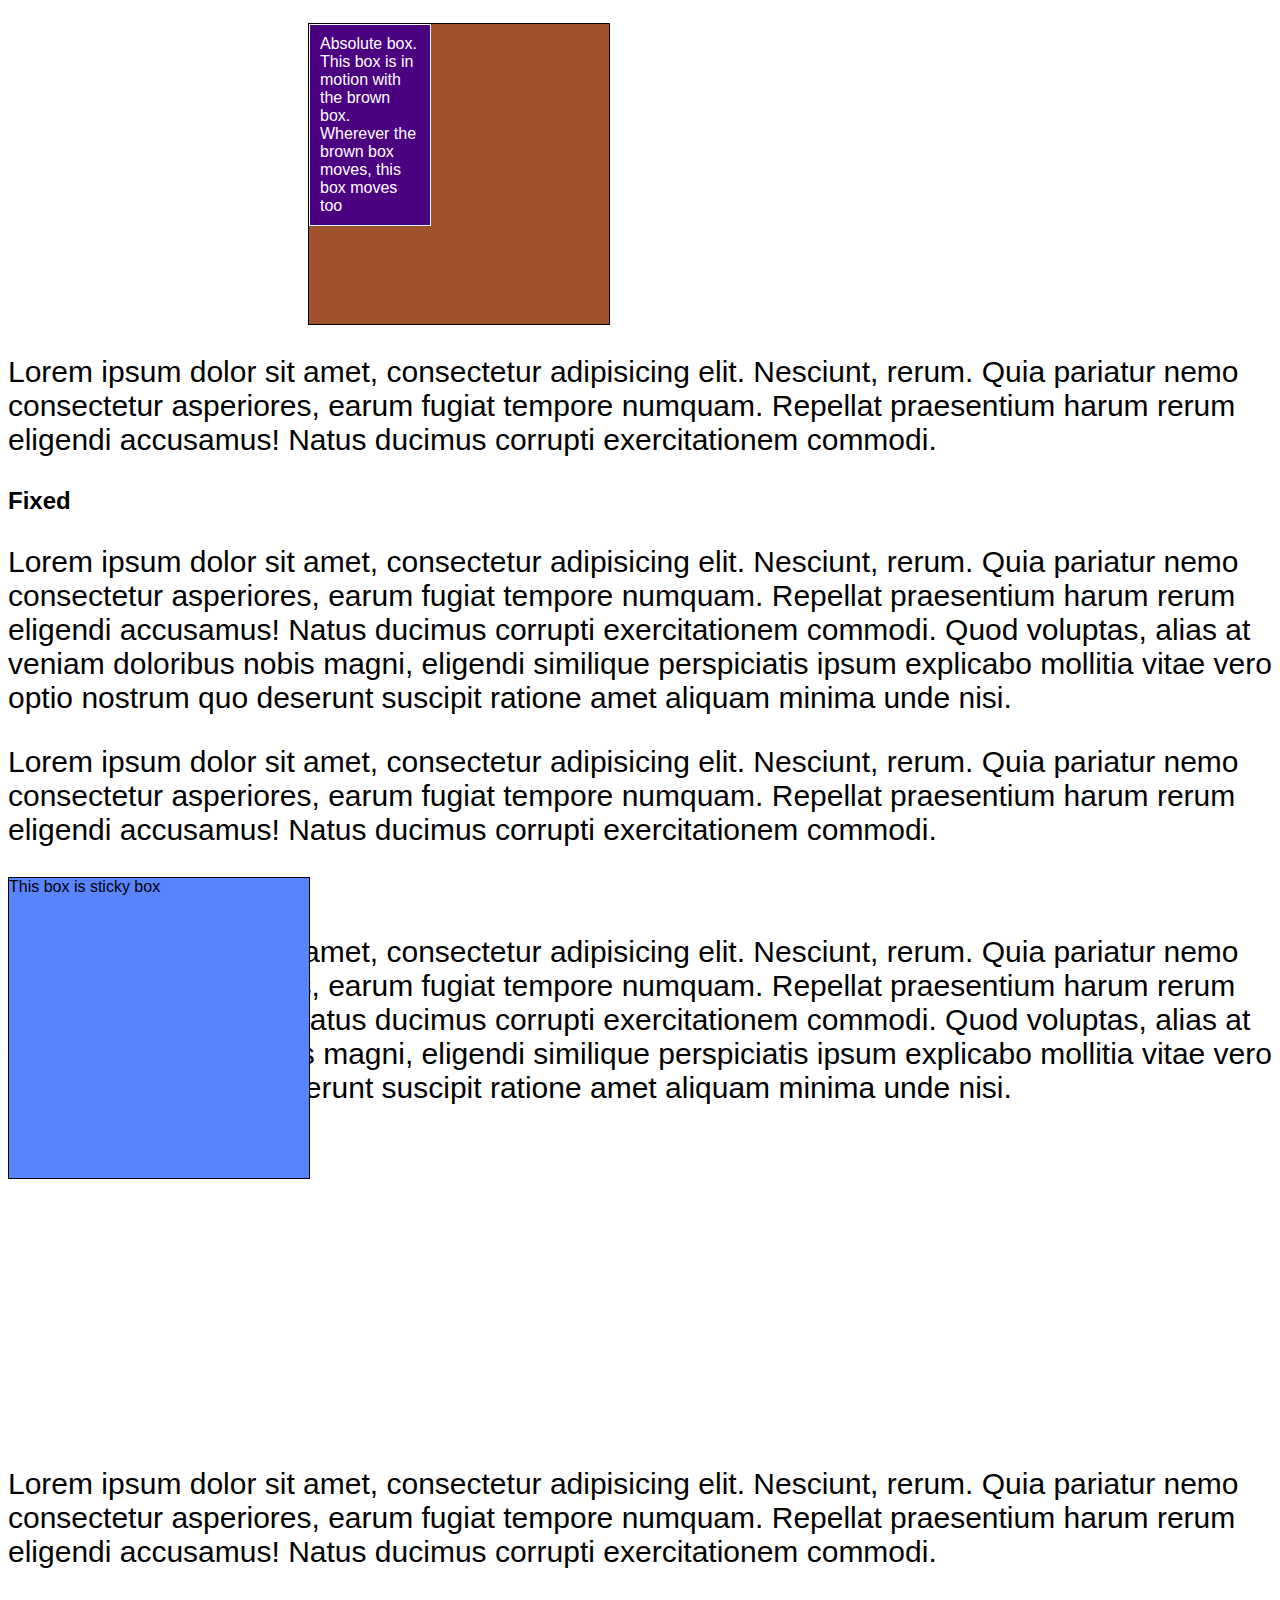
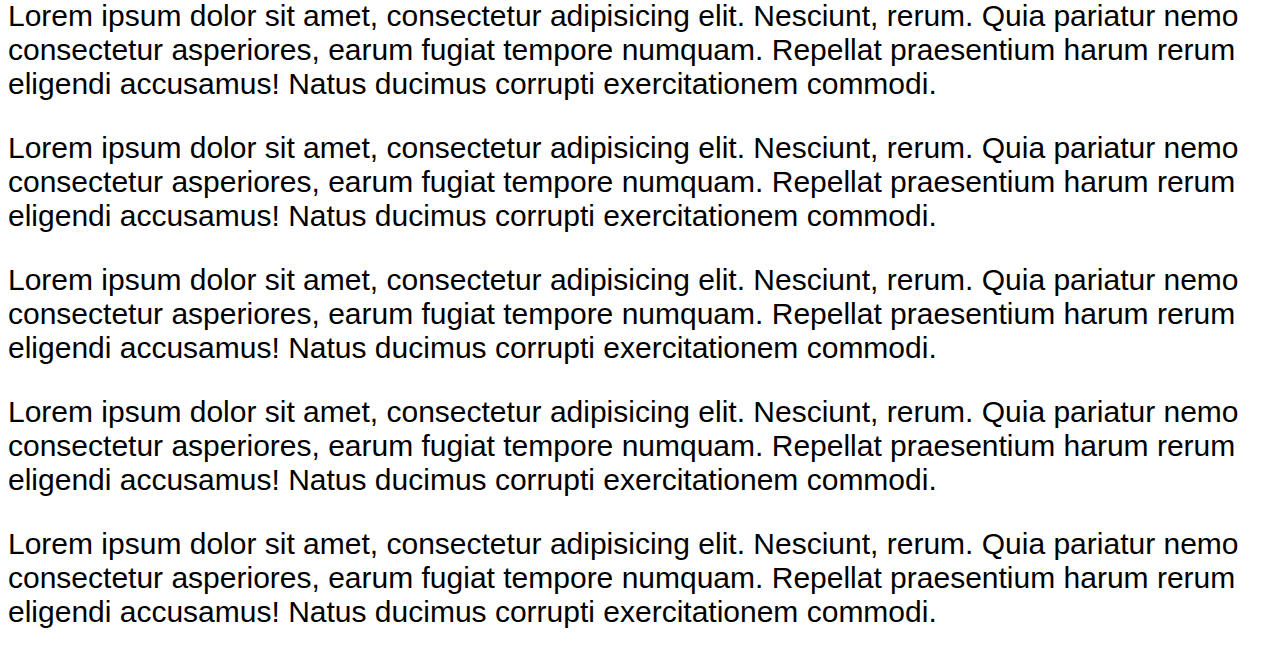
<file: Display and Positioning/action.html>
<!DOCTYPE html>
<html lang="en">
<head>
    <meta charset="UTF-8">
    <meta http-equiv="X-UA-Compatible" content="IE=edge">
    <meta name="viewport" content="width=device-width, initial-scale=1.0">
    <title>Action</title>
    <link rel="stylesheet" href="action.css">
</head>
<body>

    <h1>Applying the theory</h1>

    <a href="index.html">Back to learning</a>


    <h3>Tasks i found on MDN</h3>

    <hr>


    <h2>First Task</h2>

    <div class="before">

        <h3>Before</h3>

        <div class="container">
            <p>Veggies es bonus vobis, proinde vos postulo essum magis kohlrabi welsh onion daikon amaranth tatsoi tomatillo melon azuki bean garlic.</p>
            <div class="target">Target</div>
            <p>Gumbo beet greens corn soko endive gumbo gourd. Parsley shallot courgette tatsoi pea sprouts fava bean collard greens dandelion okra wakame tomato. Dandelion cucumber earthnut pea peanut soko zucchini.</p>
          </div>
    </div>

    <div class="after">
        <h3>After</h3>

        <div class="containerAfter">
    
            <p>Veggies es bonus vobis, proinde vos postulo essum magis kohlrabi welsh onion daikon amaranth tatsoi tomatillo melon azuki bean garlic.</p>
    
            <div class="targetAfter">Target</div>
    
            <p>Gumbo beet greens corn soko endive gumbo gourd. Parsley shallot courgette tatsoi pea sprouts fava bean collard greens dandelion okra wakame tomato. Dandelion cucumber earthnut pea peanut soko zucchini.</p>
    
        </div>
    </div>


    <hr>
    
    <h2>Second Task</h2>

    <div class="before">

        <h3>Before</h3>

        <div class="container2before">

            <div class="sidebar2before">
              <p>This is the sidebar. </p>
            </div>

            <div class="content2before">
              <p>Veggies es bonus vobis, proinde vos postulo essum magis kohlrabi welsh onion daikon amaranth tatsoi tomatillo melon azuki bean garlic.</p>
              <p>Gumbo beet greens corn soko endive gumbo gourd. Parsley shallot courgette tatsoi pea sprouts fava bean collard greens dandelion okra wakame tomato. Dandelion cucumber earthnut pea peanut soko zucchini.</p>
              <p>Turnip greens yarrow ricebean rutabaga endive cauliflower sea lettuce kohlrabi amaranth water spinach avocado daikon napa cabbage asparagus winter purslane kale. Celery potato scallion desert raisin horseradish spinach carrot soko. Lotus root water spinach fennel kombu maize bamboo shoot green bean swiss chard seakale pumpkin onion chickpea gram corn pea. Brussels sprout coriander water chestnut gourd swiss chard wakame kohlrabi beetroot carrot watercress. Corn amaranth salsify bunya nuts nori azuki bean chickweed potato bell pepper artichoke.</p>
            </div>

        </div>

    </div>

    <div class="after">

        <h3>After</h3>

        <div class="container2after">

            <div class="sidebar2after">
              <p>This is the sidebar. It should remain in position as the content scrolls.</p>
            </div>

            <div class="content2after">
              <p>Veggies es bonus vobis, proinde vos postulo essum magis kohlrabi welsh onion daikon amaranth tatsoi tomatillo melon azuki bean garlic.</p>
              <p>Gumbo beet greens corn soko endive gumbo gourd. Parsley shallot courgette tatsoi pea sprouts fava bean collard greens dandelion okra wakame tomato. Dandelion cucumber earthnut pea peanut soko zucchini.</p>
              <p>Turnip greens yarrow ricebean rutabaga endive cauliflower sea lettuce kohlrabi amaranth water spinach avocado daikon napa cabbage asparagus winter purslane kale. Celery potato scallion desert raisin horseradish spinach carrot soko. Lotus root water spinach fennel kombu maize bamboo shoot green bean swiss chard seakale pumpkin onion chickpea gram corn pea. Brussels sprout coriander water chestnut gourd swiss chard wakame kohlrabi beetroot carrot watercress. Corn amaranth salsify bunya nuts nori azuki bean chickweed potato bell pepper artichoke.</p>
            </div>

        </div>
    </div>


    <p>Change the .sidebar2after to position: fixed and find out why.</p>
    
    <hr>
    
    <h2>Some tutorial on youtube. Playing around with it</h2>

    <div>
      <h2>Relative</h2>
      <p class="loremText">Lorem ipsum dolor sit amet, consectetur adipisicing elit. Nesciunt, rerum. Quia pariatur nemo consectetur asperiores, earum fugiat tempore numquam. Repellat praesentium harum rerum eligendi accusamus! Natus ducimus corrupti exercitationem commodi.
      Quod voluptas, alias at veniam doloribus nobis magni, eligendi similique perspiciatis ipsum explicabo mollitia vitae vero optio nostrum quo deserunt suscipit ratione amet aliquam minima unde nisi. 
      </p>
  

      <div class="box1">Realative box. Positionted 100px top, 40px left from its normal flow</div>
      <div class="box2"></div>

      <p class="loremText">Lorem ipsum dolor sit amet, consectetur adipisicing elit. Nesciunt, rerum. Quia pariatur nemo consectetur asperiores, earum fugiat tempore numquam. Repellat praesentium harum rerum eligendi accusamus! Natus ducimus corrupti exercitationem commodi.
          Quod voluptas, alias at veniam doloribus nobis magni, eligendi similique perspiciatis ipsum explicabo mollitia vitae vero optio nostrum quo deserunt suscipit ratione amet aliquam minima unde nisi. 
      </p>
      
    </div>

    <div class="absoluteDiv">
      <h2>Absolute 1</h2>

      <p class="loremText">Lorem ipsum dolor sit amet, consectetur adipisicing elit. Nesciunt, rerum. Quia pariatur nemo consectetur asperiores, earum fugiat tempore numquam. Repellat praesentium harum rerum eligendi accusamus! Natus ducimus corrupti exercitationem commodi.
      Quod voluptas, alias at veniam doloribus nobis magni, eligendi similique perspiciatis ipsum explicabo mollitia vitae vero optio nostrum quo deserunt suscipit ratione amet aliquam minima unde nisi. 
      </p>
  

      <div class="box3"></div>
      <div class="box4">Absolute box. The parent for this has a position relative, hence why it is HERE when i set top to 30. If i was to take away position being relative on box 4 parent, it would be the body and appear at the top</div>

      <p class="loremText">Lorem ipsum dolor sit amet, consectetur adipisicing elit. Nesciunt, rerum. Quia pariatur nemo consectetur asperiores, earum fugiat tempore numquam. Repellat praesentium harum rerum eligendi accusamus! Natus ducimus corrupti exercitationem commodi.
      </p>
      
    </div>

    <div class="">
      <h2>Absolute 2</h2>

      <p class="loremText">Lorem ipsum dolor sit amet, consectetur adipisicing elit. Nesciunt, rerum. Quia pariatur nemo consectetur asperiores, earum fugiat tempore numquam. Repellat praesentium harum rerum eligendi accusamus! Natus ducimus corrupti exercitationem commodi.
      Quod voluptas, alias at veniam doloribus nobis magni, eligendi similique perspiciatis ipsum explicabo mollitia vitae vero optio nostrum quo deserunt suscipit ratione amet aliquam minima unde nisi. 
      </p>
  

      <div class="box5">
        <div class="box6">Absolute box. This box is in motion with the brown box. Wherever the brown box moves, this box moves too</div>
      </div>
      

      <p class="loremText">Lorem ipsum dolor sit amet, consectetur adipisicing elit. Nesciunt, rerum. Quia pariatur nemo consectetur asperiores, earum fugiat tempore numquam. Repellat praesentium harum rerum eligendi accusamus! Natus ducimus corrupti exercitationem commodi.
      </p>
      
    </div>

    <!-- Fixed box -->

    <div class="">
      <h2>Fixed</h2>

      <p class="loremText">Lorem ipsum dolor sit amet, consectetur adipisicing elit. Nesciunt, rerum. Quia pariatur nemo consectetur asperiores, earum fugiat tempore numquam. Repellat praesentium harum rerum eligendi accusamus! Natus ducimus corrupti exercitationem commodi.
      Quod voluptas, alias at veniam doloribus nobis magni, eligendi similique perspiciatis ipsum explicabo mollitia vitae vero optio nostrum quo deserunt suscipit ratione amet aliquam minima unde nisi. 
      </p>
  

      <div class="box7">
        This box is  fixed box, with offset bottom property of 50px
      </div>
      

      <p class="loremText">Lorem ipsum dolor sit amet, consectetur adipisicing elit. Nesciunt, rerum. Quia pariatur nemo consectetur asperiores, earum fugiat tempore numquam. Repellat praesentium harum rerum eligendi accusamus! Natus ducimus corrupti exercitationem commodi.
      </p>
      
    </div>

        <!-- Sticky box -->


    <div class="">
      <h2>Sticky</h2>

      <p class="loremText">Lorem ipsum dolor sit amet, consectetur adipisicing elit. Nesciunt, rerum. Quia pariatur nemo consectetur asperiores, earum fugiat tempore numquam. Repellat praesentium harum rerum eligendi accusamus! Natus ducimus corrupti exercitationem commodi.
      Quod voluptas, alias at veniam doloribus nobis magni, eligendi similique perspiciatis ipsum explicabo mollitia vitae vero optio nostrum quo deserunt suscipit ratione amet aliquam minima unde nisi. 
      </p>
  
      <div class="box8">
        This box is  sticky box
      </div>
      

      <p class="loremText">Lorem ipsum dolor sit amet, consectetur adipisicing elit. Nesciunt, rerum. Quia pariatur nemo consectetur asperiores, earum fugiat tempore numquam. Repellat praesentium harum rerum eligendi accusamus! Natus ducimus corrupti exercitationem commodi.
      </p>

      <p class="loremText">Lorem ipsum dolor sit amet, consectetur adipisicing elit. Nesciunt, rerum. Quia pariatur nemo consectetur asperiores, earum fugiat tempore numquam. Repellat praesentium harum rerum eligendi accusamus! Natus ducimus corrupti exercitationem commodi.
      </p>
      

      <p class="loremText">Lorem ipsum dolor sit amet, consectetur adipisicing elit. Nesciunt, rerum. Quia pariatur nemo consectetur asperiores, earum fugiat tempore numquam. Repellat praesentium harum rerum eligendi accusamus! Natus ducimus corrupti exercitationem commodi.
      </p>

      <p class="loremText">Lorem ipsum dolor sit amet, consectetur adipisicing elit. Nesciunt, rerum. Quia pariatur nemo consectetur asperiores, earum fugiat tempore numquam. Repellat praesentium harum rerum eligendi accusamus! Natus ducimus corrupti exercitationem commodi.
      </p>

      <p class="loremText">Lorem ipsum dolor sit amet, consectetur adipisicing elit. Nesciunt, rerum. Quia pariatur nemo consectetur asperiores, earum fugiat tempore numquam. Repellat praesentium harum rerum eligendi accusamus! Natus ducimus corrupti exercitationem commodi.
      </p>
      <p class="loremText">Lorem ipsum dolor sit amet, consectetur adipisicing elit. Nesciunt, rerum. Quia pariatur nemo consectetur asperiores, earum fugiat tempore numquam. Repellat praesentium harum rerum eligendi accusamus! Natus ducimus corrupti exercitationem commodi.
      </p>
      
      
    </div>



</body>
</html>
</file>
<file: Display and Positioning/styles.css>
*{
    font-family: 'Gill Sans', 'Gill Sans MT', Calibri, 'Trebuchet MS', sans-serif;
    background-color: #1A5319;
    color: #D6EFD8;
}
</file>
<file: The Box Model/styles.css>
*{
    font-family:'Trebuchet MS', 'Lucida Sans Unicode', 'Lucida Grande', 'Lucida Sans', Arial, sans-serif
}

.conceptImg{
    width: 500px;
    height: 400px;
}
</file>
<file: styles.css>
h3{
    color:green
}

h5{
    font-weight: bolder;
}

.changeThisPTag{
    font-family: 'Trebuchet MS', 'Lucida Sans Unicode', 'Lucida Grande', 'Lucida Sans', Arial, sans-serif;
    color: goldenrod;

}

.red{
    color: red
}

.thick{
    font-weight: 800;
}

/* attribute selector */

a[href*='google']{
    color:palegreen;
    font-size: x-large;
}

/* pseudo */

.hoverPTag:hover{
    color: firebrick;
}

/* chaining */

p.chain{
    font-size: 50px;
}

/* descendant styling */

.breadBrand li {
    font-family: Cambria, Cochin, Georgia, Times, 'Times New Roman', serif;
}

/* chaining and specificity */

.green p{
    color:green
}
</file>
<file: visualRules.css>
table{
    padding: 10px;
    text-align: center;
    border: 5px solid lightblue;
}

th, td {
    border-bottom: 1px solid black;
}

td{
    padding: 0px 10px;
}

.coloredPTag{
    color:yellow;
    background-color: black;
}
</file>
<file: Display and Positioning/action.css>
*{
    font-family: 'Gill Sans', 'Gill Sans MT', Calibri, 'Trebuchet MS', sans-serif;
}

/* Task 1 */


.targetAfter{
    background-color: purple;
    border-radius: 5px;
    color: white;
    padding: 5px 0px 0px 5px;
    display: inline-block;
    width: 100px;
    height: 100px;
    font-size: 20px;
    position: absolute;
    right: 0px;
    top: 0px;
}

.containerAfter{
    width: 30%;
    border: 5px solid lightgrey;
    padding-left: 5px;
    position: relative;
}


/* Task 2 */


.container2before{
    width: 20%;
    height: 200px;
    border: 5px solid lightgrey;
    overflow: scroll;

}

.sidebar2before{
    background-color: rgb(199, 236, 199);
    padding: 5px;
    width: 90px;
    float:left;
    margin: 10px 10px;
}

.content2before{
    float: right;
    width: 55%;
}


.container2after{
    width: 20%;
    height: 200px;
    border: 5px solid lightgrey;
    overflow: scroll;

}

.sidebar2after{
    background-color: rgb(236, 29, 215);
    position: sticky;
    top: 0px;
    left:0px;
    display: inline-block;
    padding: 5px;
    width: 90px;
    margin: 10px 10px;
  
}

.content2after{
    float: right;
    width: 55%;
}

.loremText{
    font-size: 30px;
}

.box1{
    border: 1px solid;
    height: 300px;
    width: 300px;
    background-color: aqua;
    position: relative;
    top: 100px;
    left: 40px;
}

.box2{
    border: 1px solid;
    height: 100px;
    width: 100px;
    background-color: green;
}


.box3{
    border: 1px solid;
    height: 300px;
    width: 300px;
    background-color: pink;

}

.box4{
    border: 1px solid;
    width: 100px;
    background-color: paleturquoise;
    position: absolute;
    top: 30px;
    padding: 10px;
}

.absoluteDiv{
    position: relative;
}

.box5{
    border: 1px solid;
    height: 300px;
    width: 300px;
    background-color: sienna;
    position: relative;
    left: 300px;
}

.box6{
    border: 1px solid;
    width: 100px;
    background-color: indigo;
    color: white;
    position: absolute;

    padding: 10px;
}



.box7{
    border: 1px solid;
    height: 300px;
    width: 300px;
    background-color: rgb(217, 52, 85);
    position: fixed;
    top: 0px;
    right: 0px;
}

.box8{
    border: 1px solid;
    height: 300px;
    width: 300px;
    background-color: rgb(88, 132, 254);
    position: sticky;
    bottom: 0px;
}
</file>
